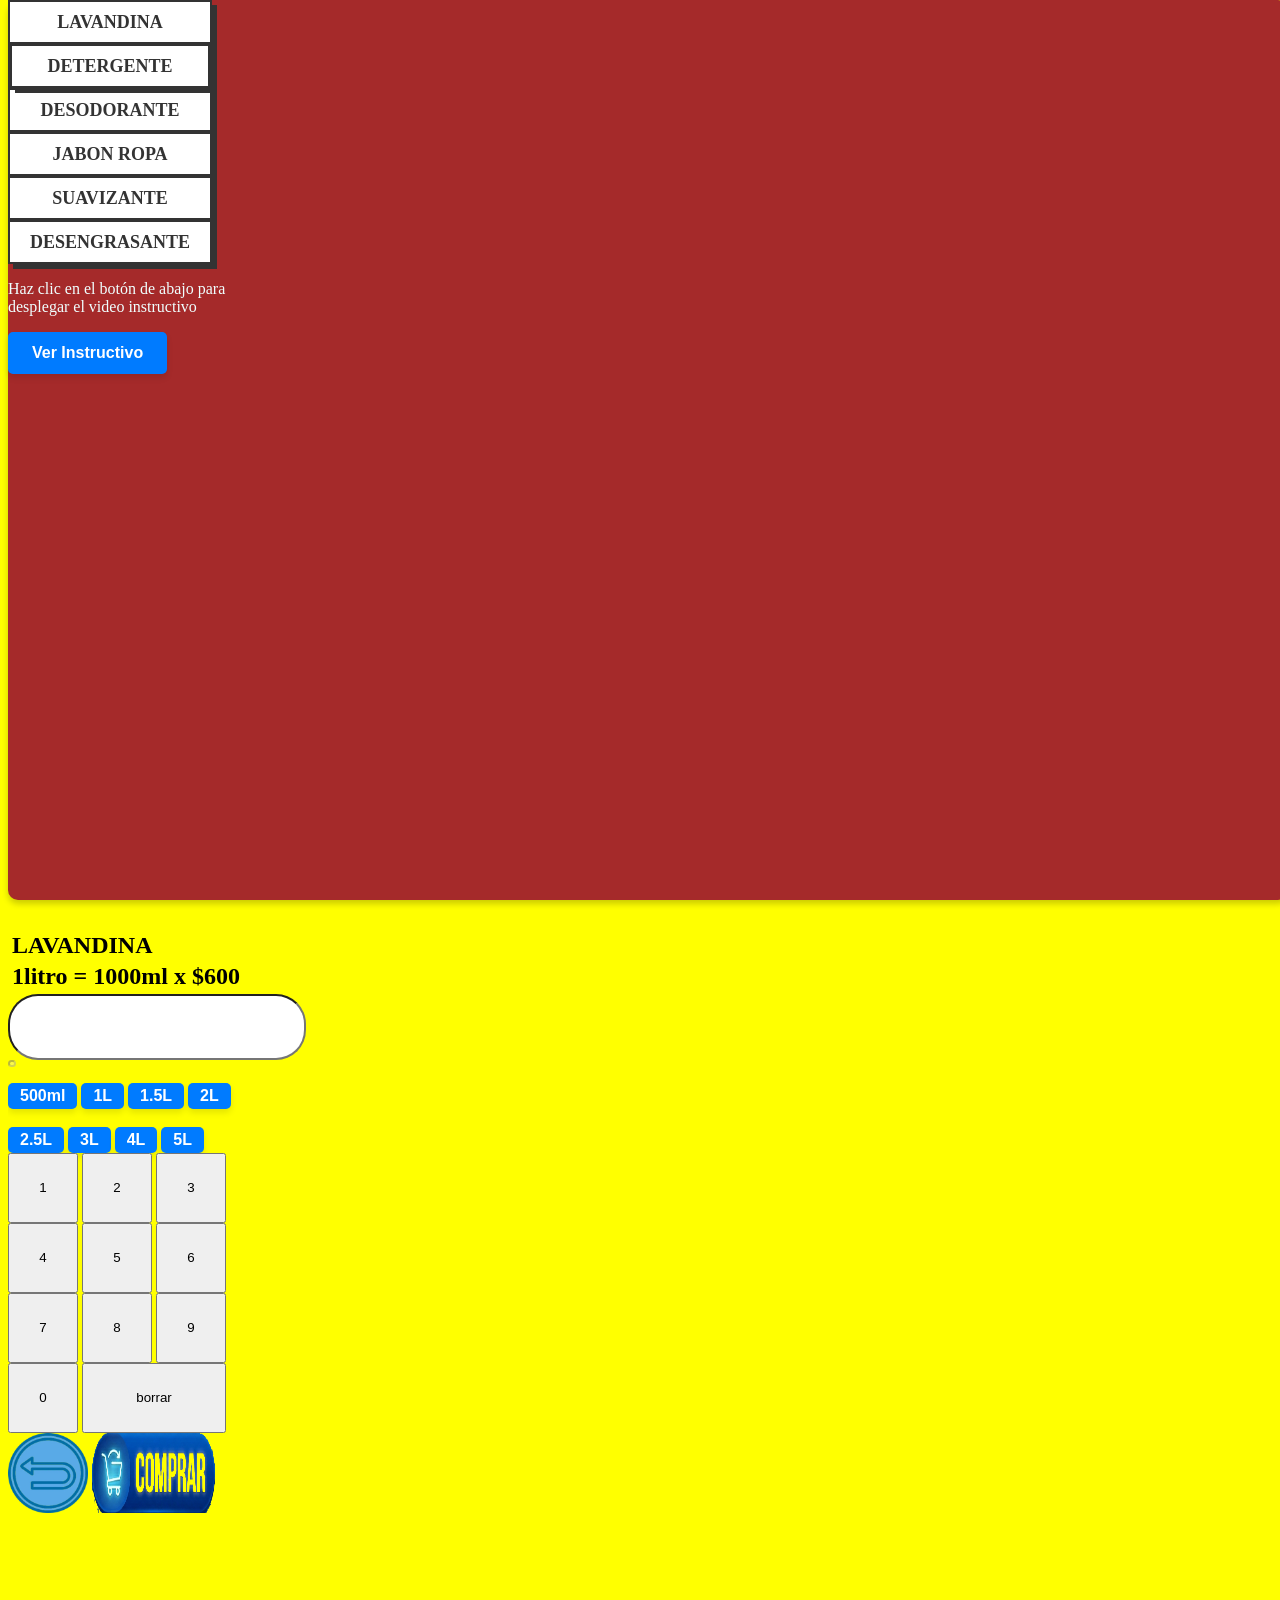
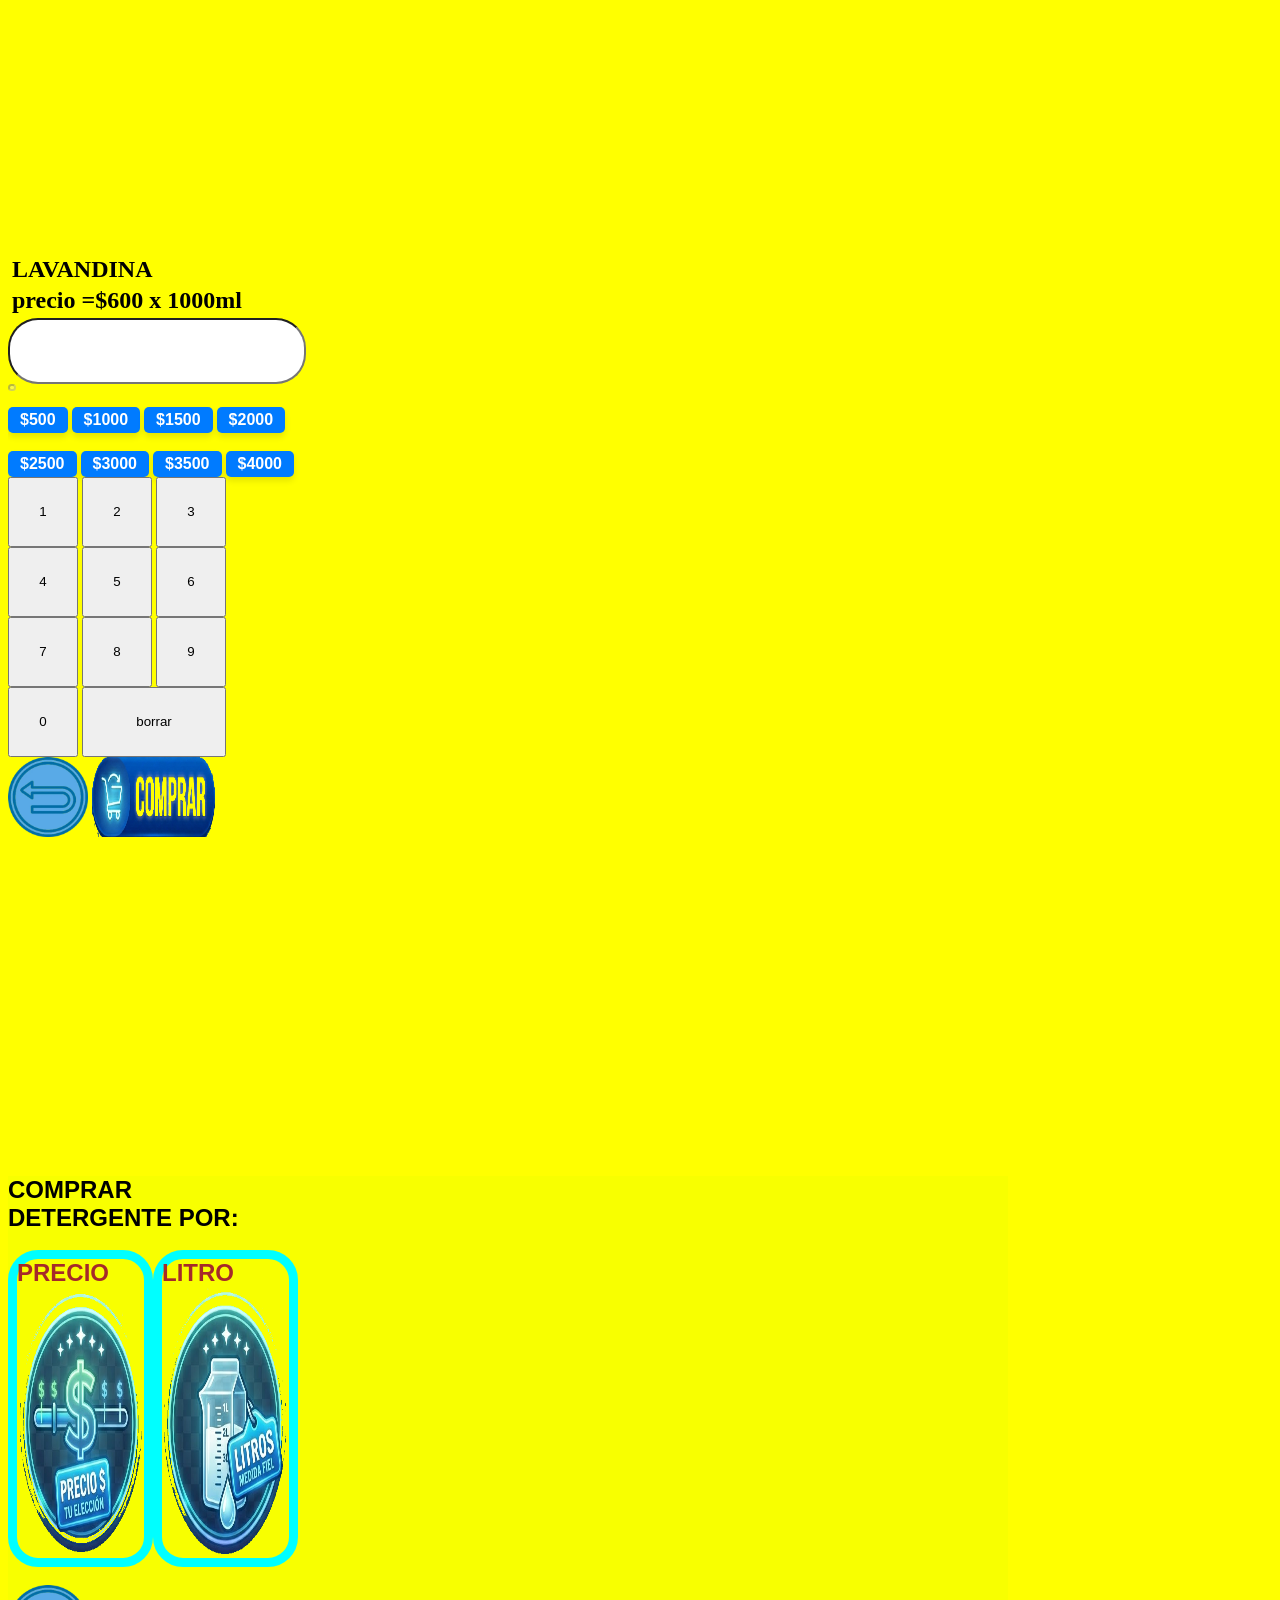
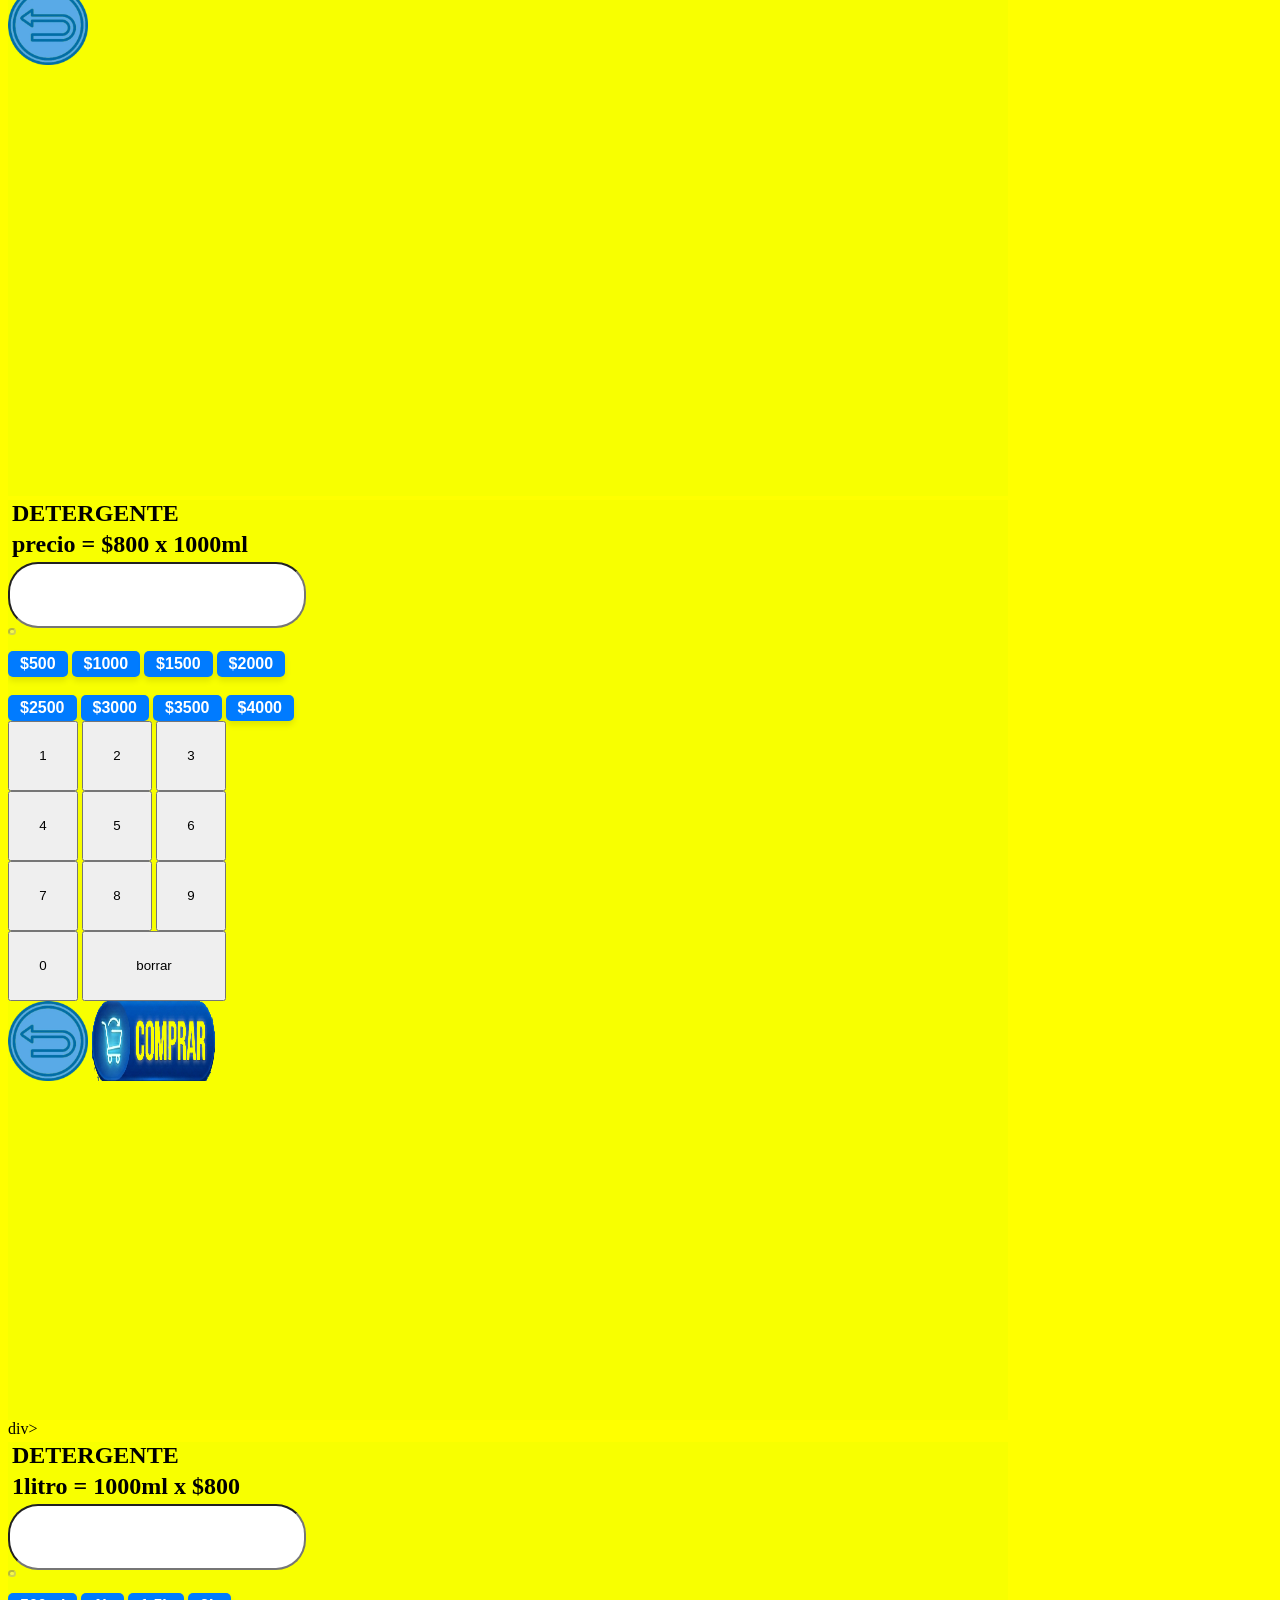
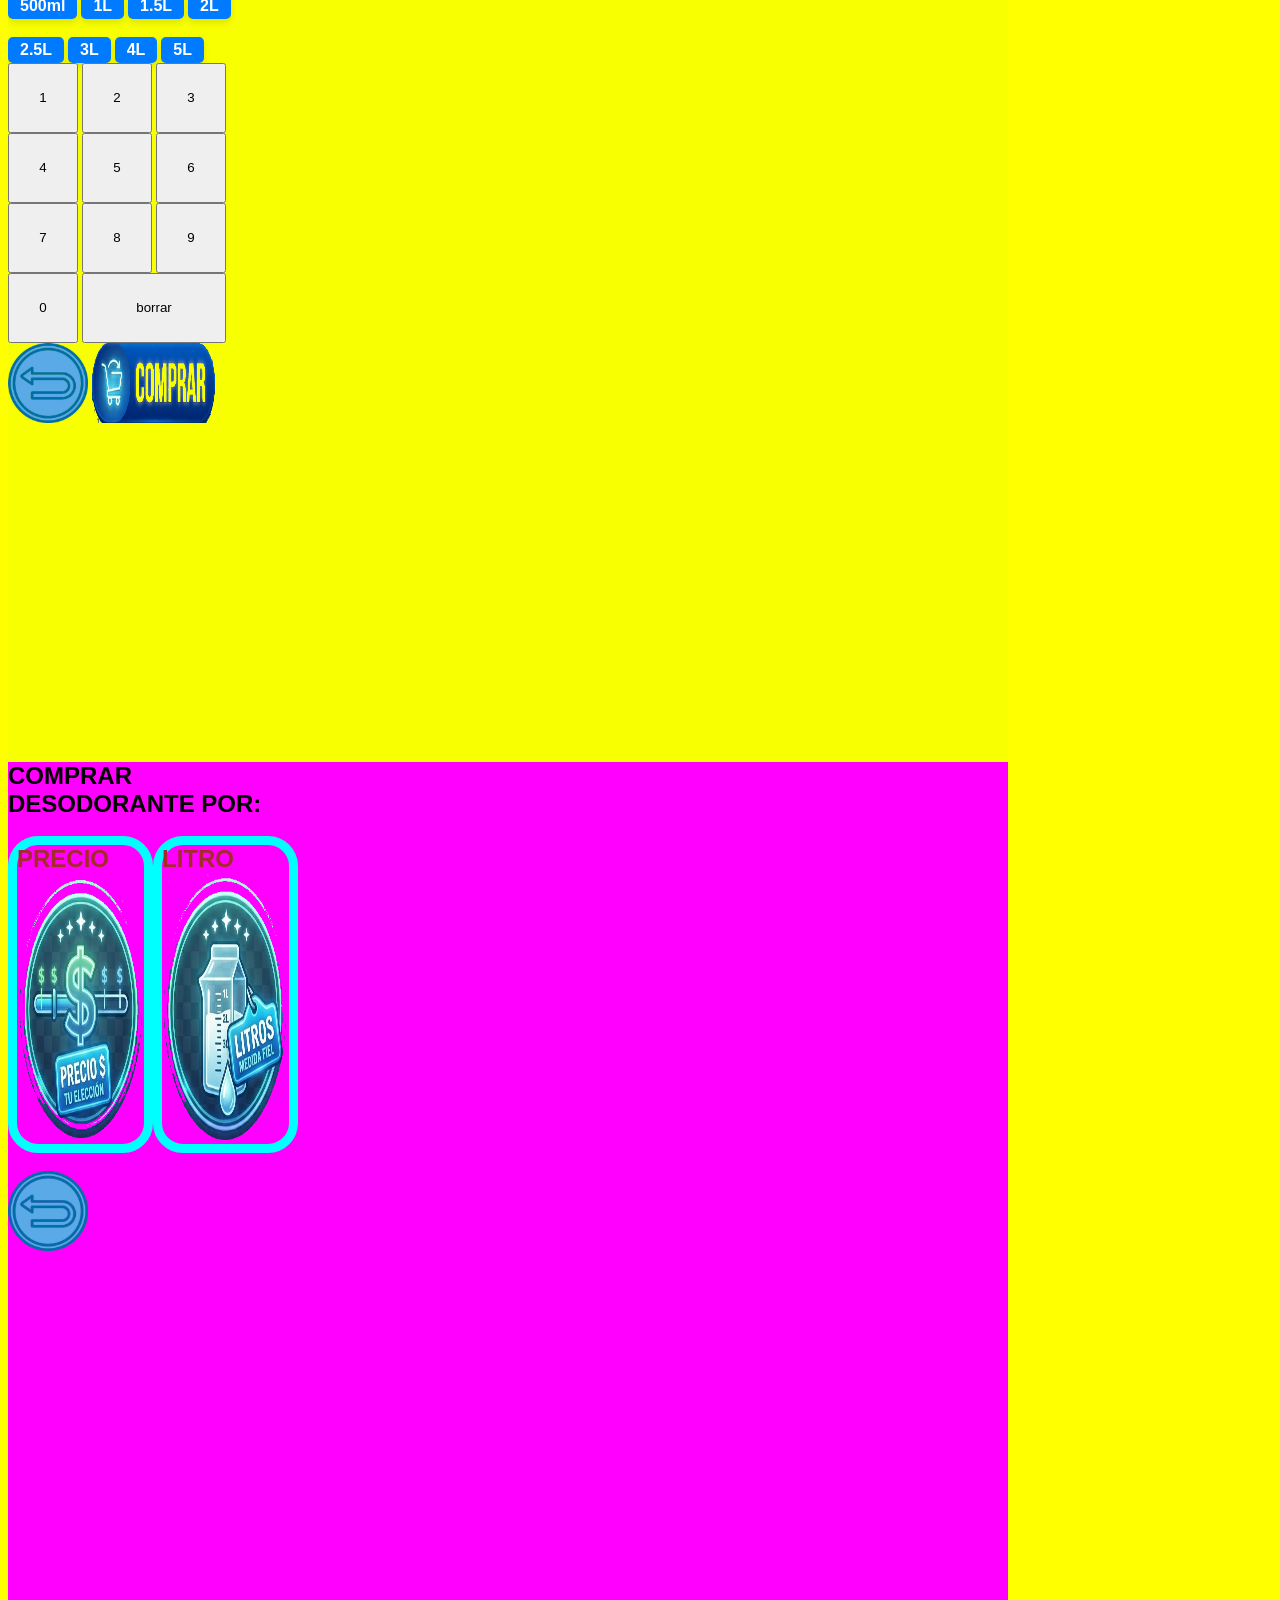
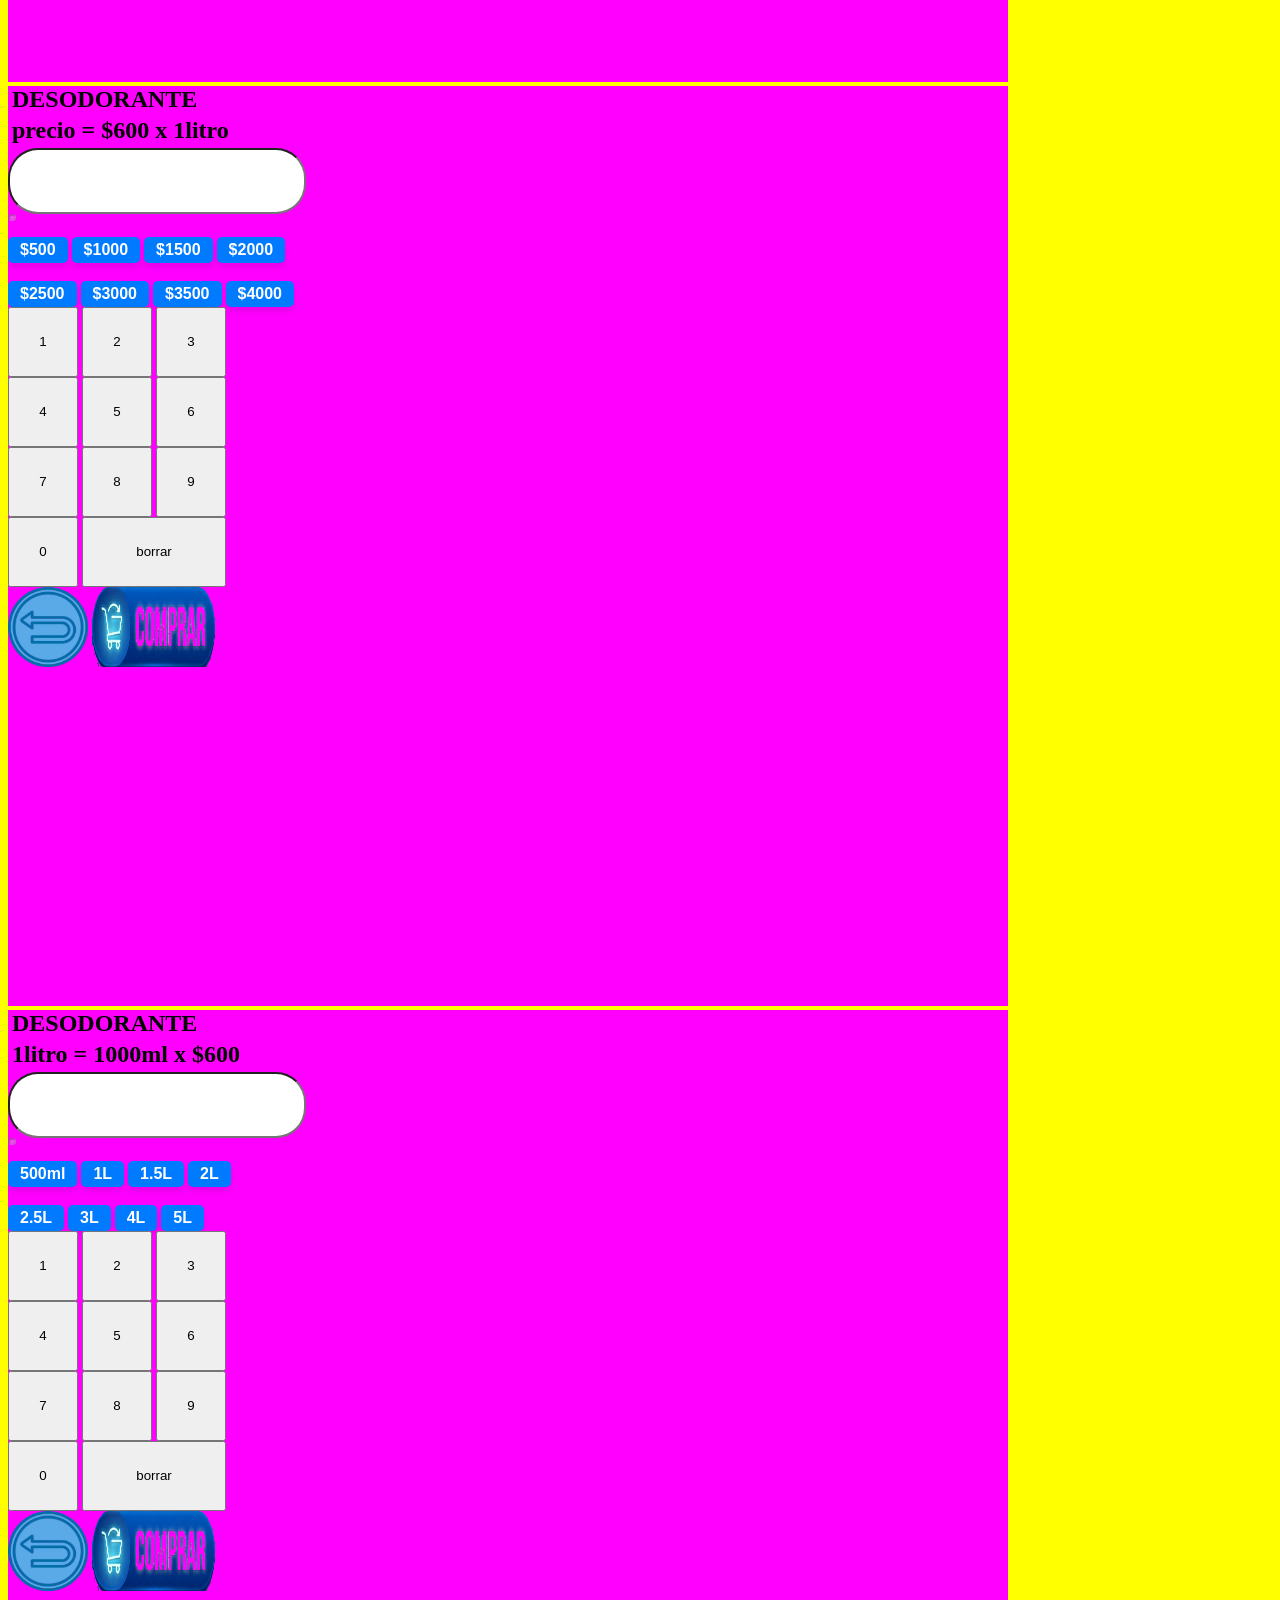
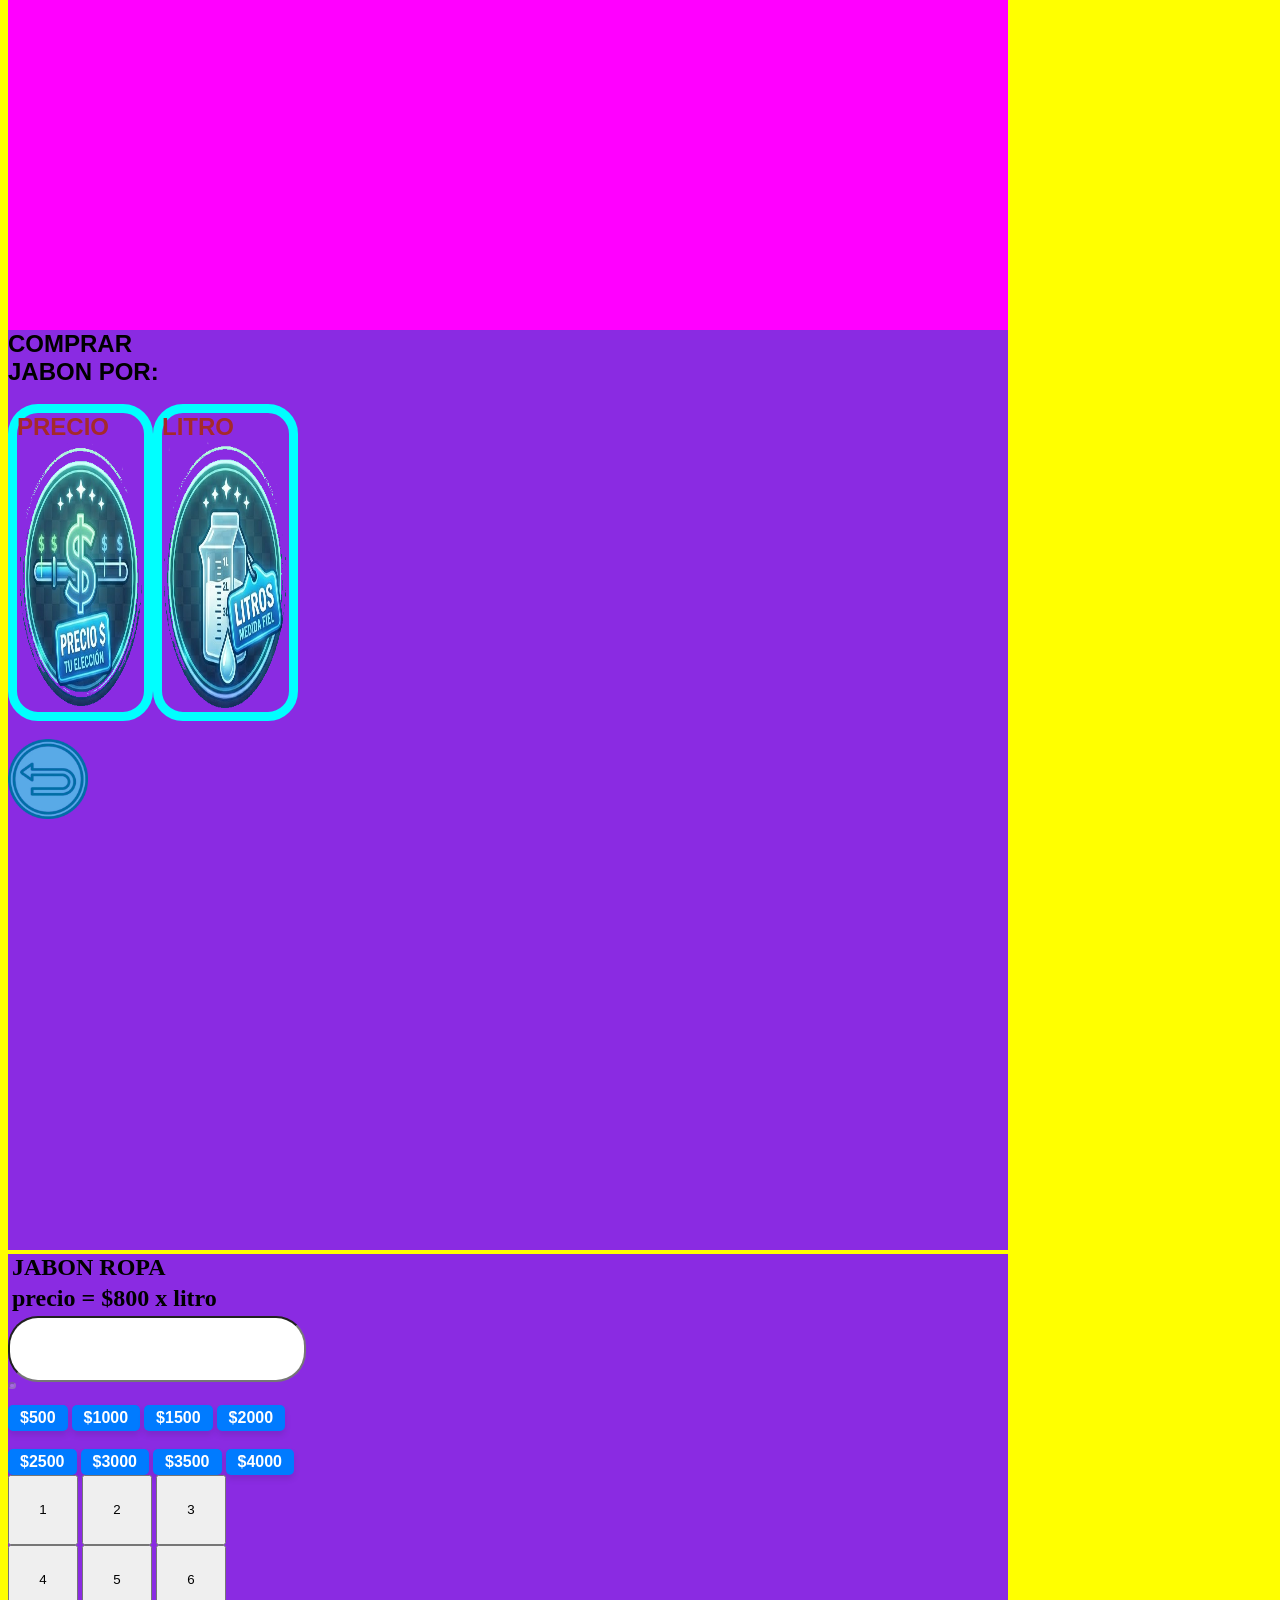
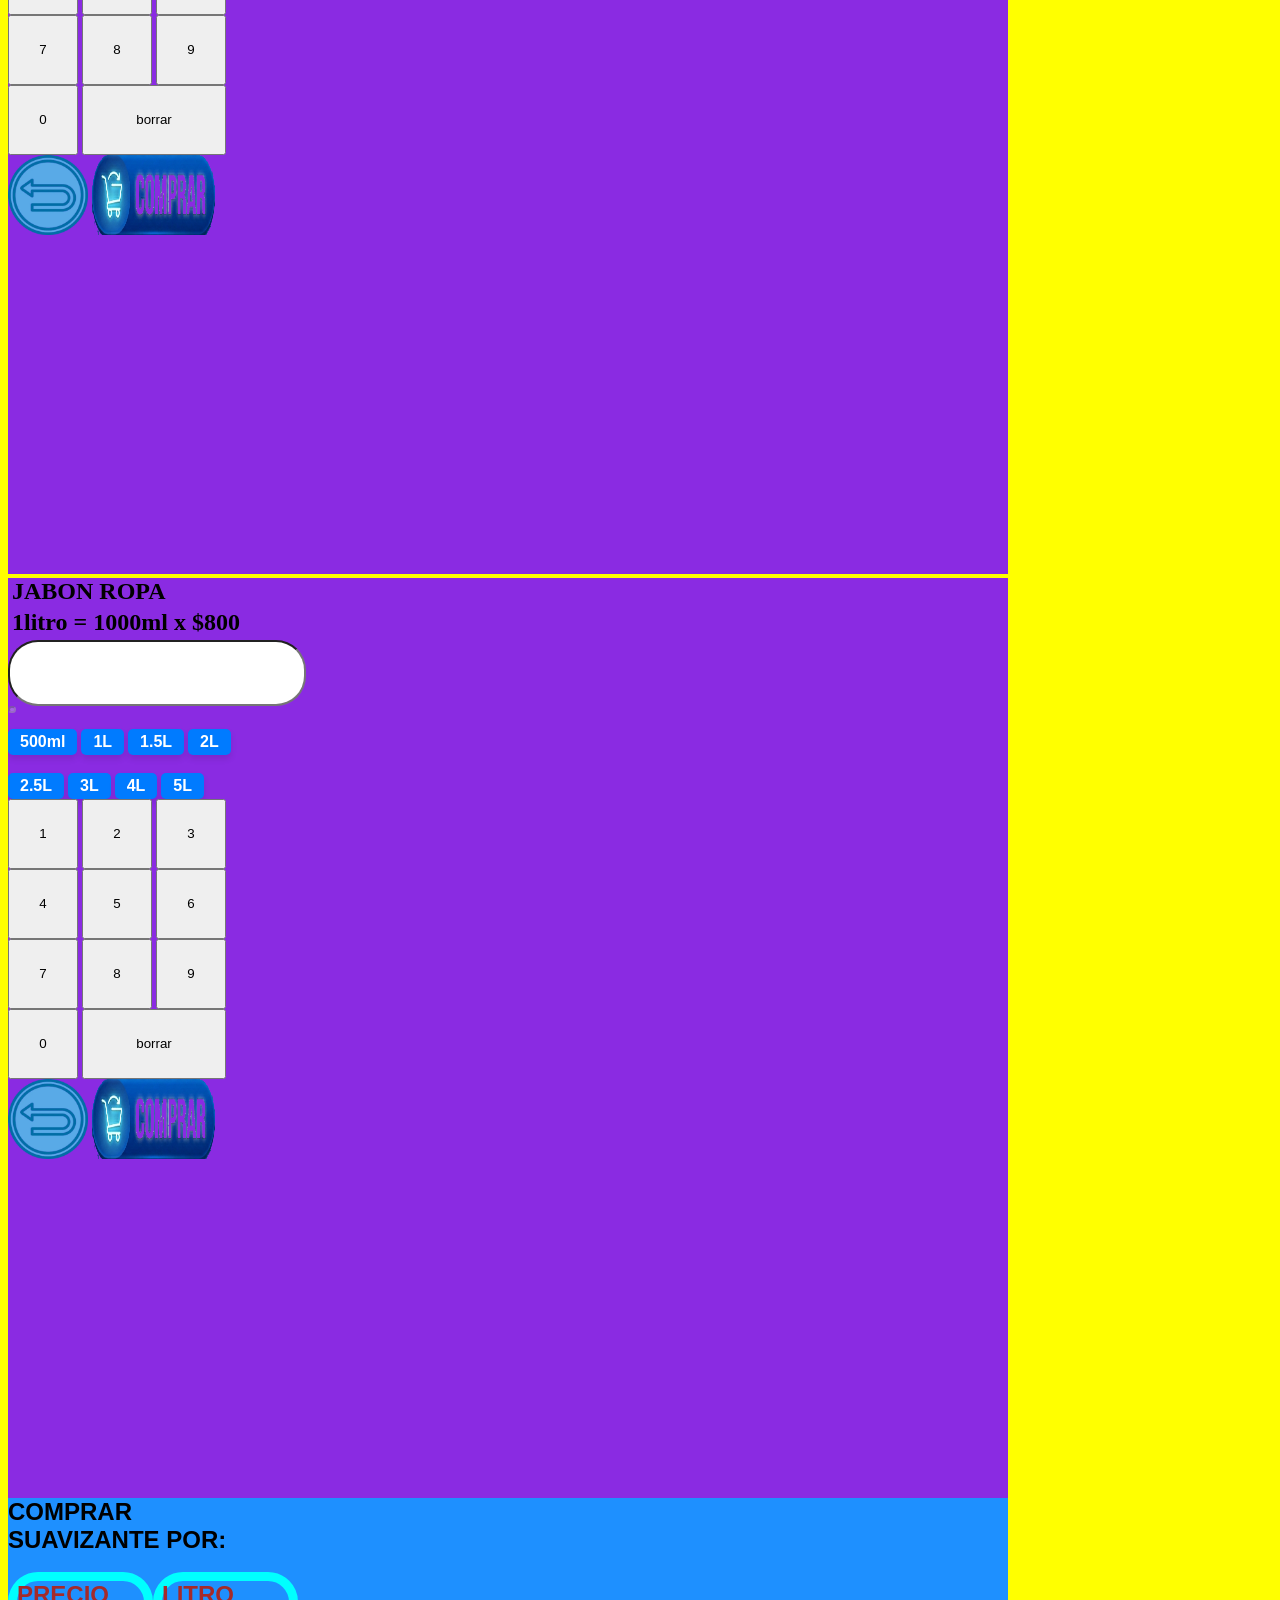
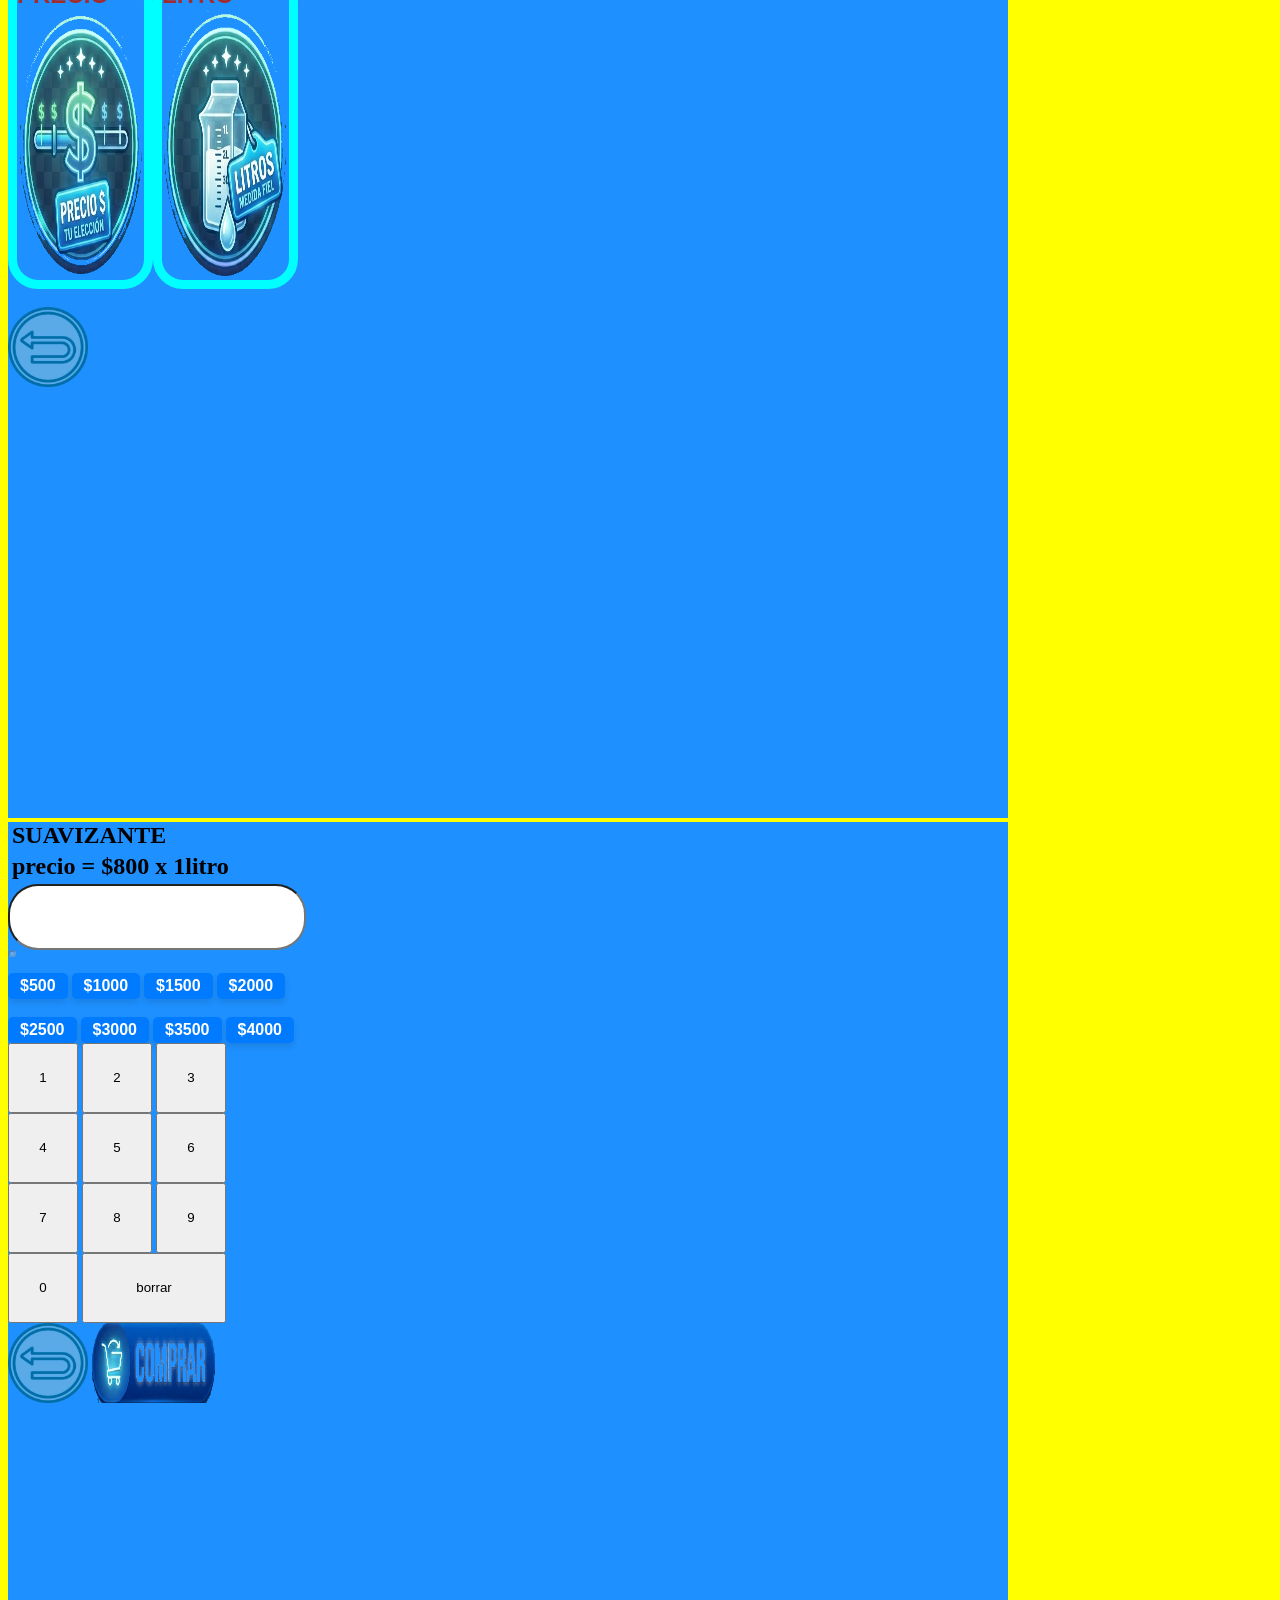
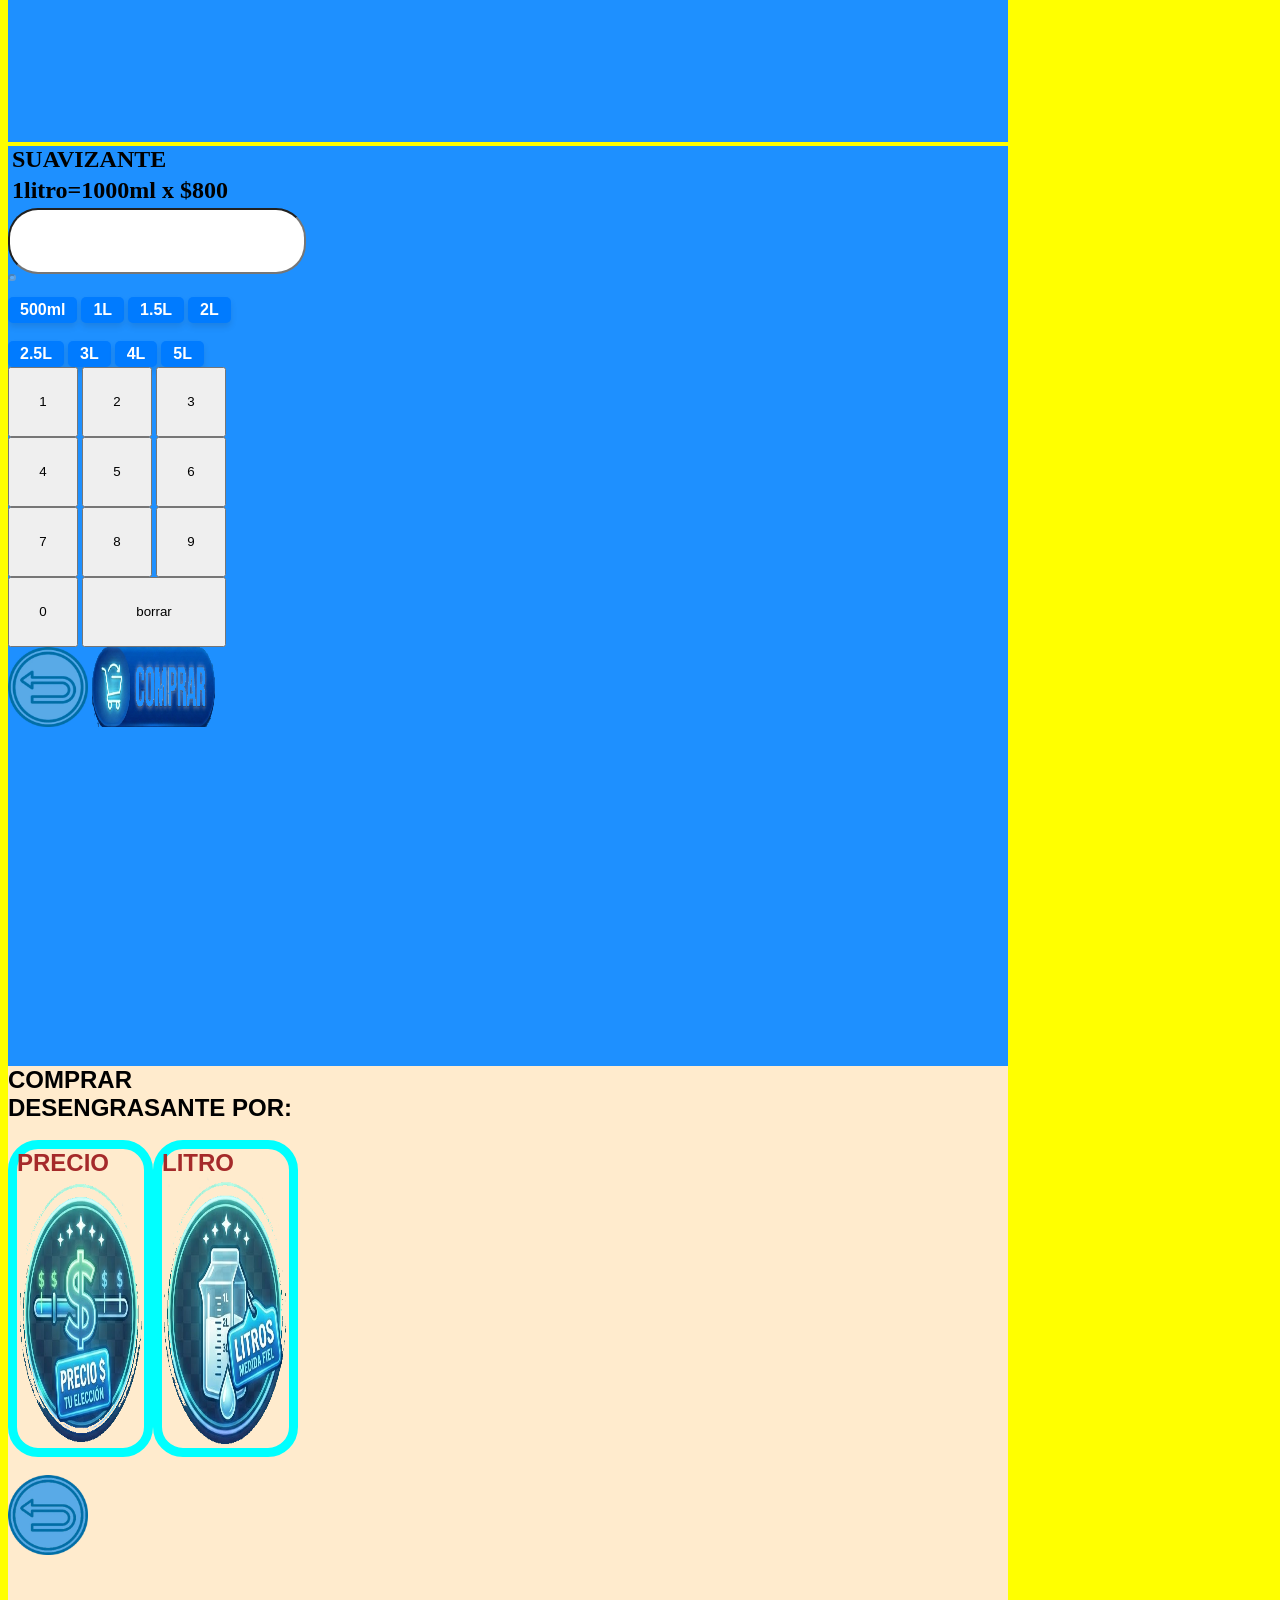
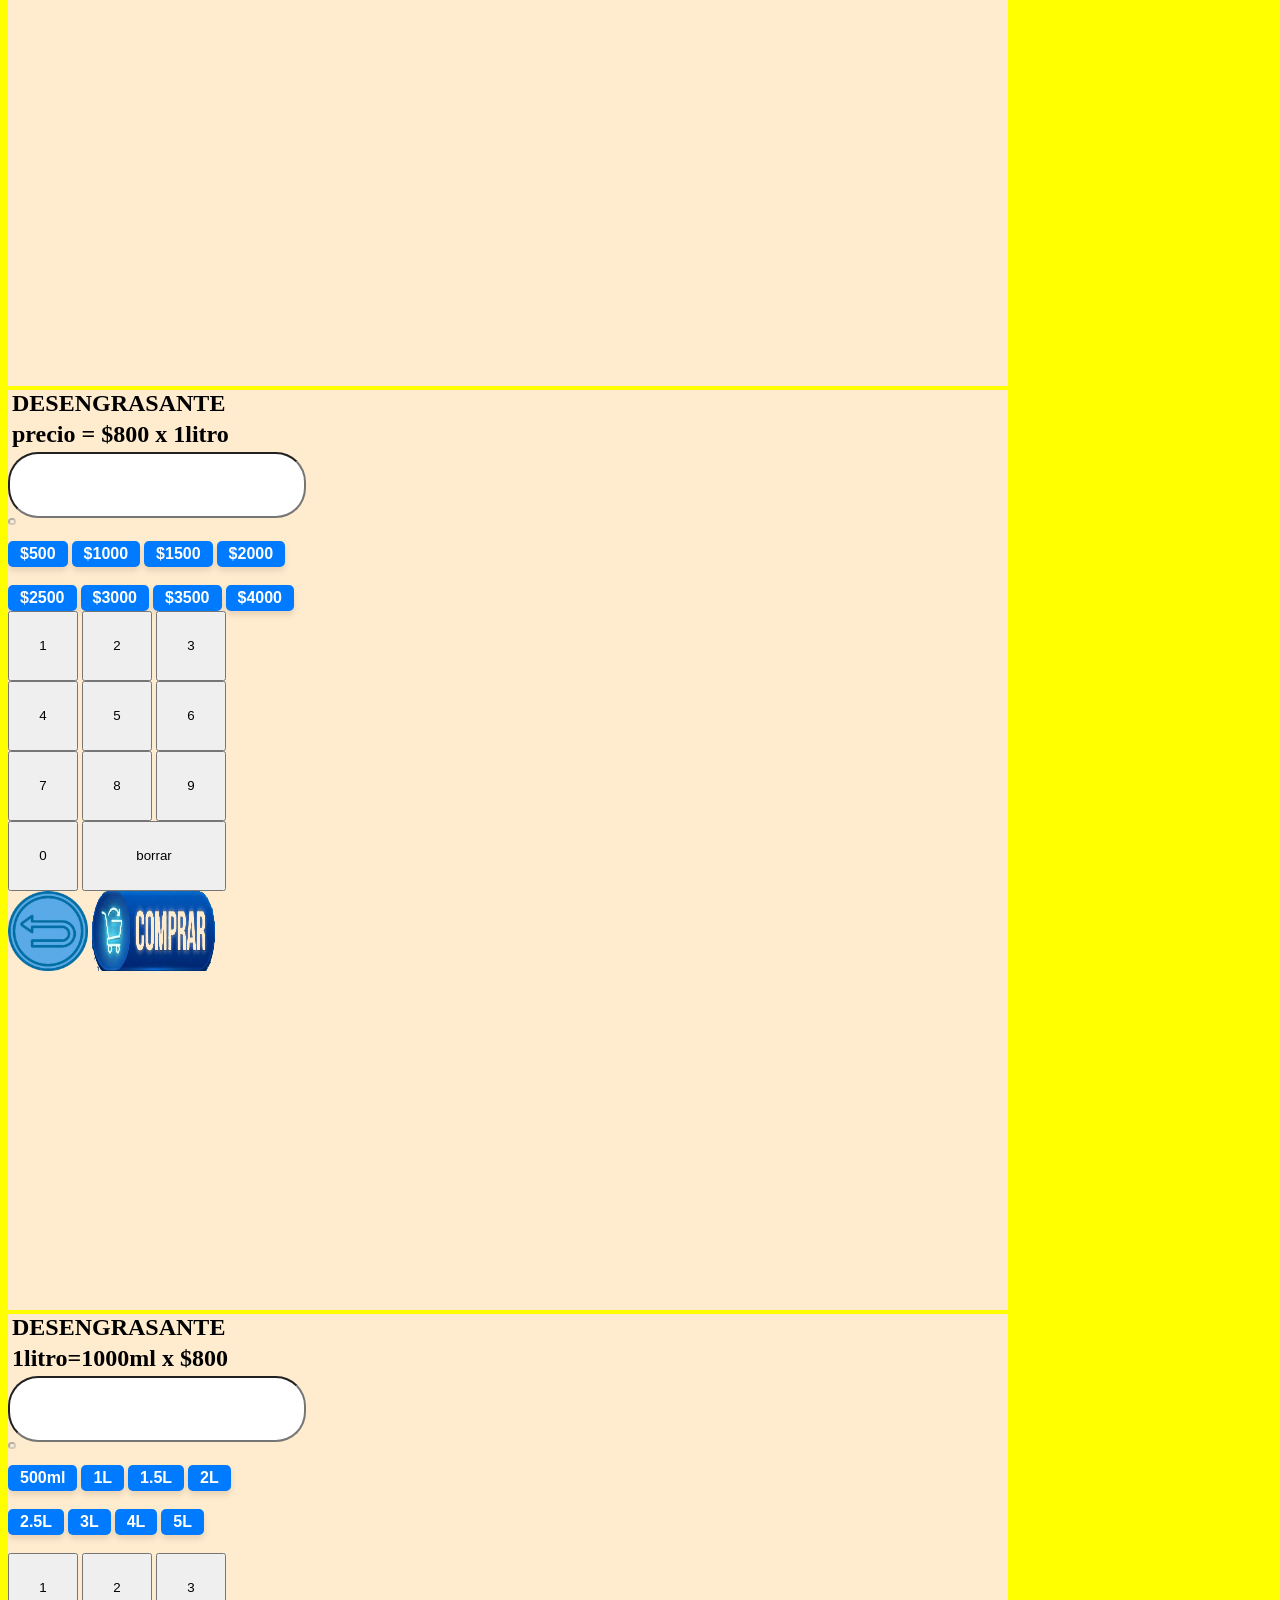
<file: index.html>
<!DOCTYPE html>
<html lang="en">
<head>
    <meta charset="UTF-8">
    <meta name="viewport" content="width=device-width, initial-scale=1.0">
    <link rel="stylesheet" href="style.css">
    <title>Document</title>
    <meta name="apple-mobile-web-app-capable" content="yes">
    <meta name="apple-mobile-web-app-status-bar-style" content="black-translucent">
</head>
<body>
 <div id="contenedor" class="contenedor"> 
<div id="productos" class="productos">
    
    <section >
     <div id="lavandina" class="lavandina">
        <H1>COMPRAR</H1>
        <H1>LAVANDINA POR:</H1>
        <br>
        <div class="contiene1">
            <br>
            <a href="#lavandina2"><div class="botpl">
           <h1>PRECIO</h1>     
          <img src="precio1.png" class="ima1">
          </div></a>
          <div><br></div>
          
          <a href="#lavandina1"><div class="botpl">
            <h1>LITRO</h1>
          <img src="litro1.png" class="ima1"> 
          </div></a> 
        </div>
        <br>
        <div class="" >
           <img src="retroseder.png" width="80px" onclick="mostrarFlotante()">
        </div>
    </div>
    
    
    <div id="lavandina1" class="lavandina">
    <!--litros lavandina-->
        <div class="titul">
        <h2>LAVANDINA</h2>
        </div>

    
    
        <div class="litros2">
        <h2>1litro = 1000ml x $600</h2>
        <input type="number" id="litrolav1" class="input2" placeholder=""> 
        </div>

        <div class="precio2">
    <!--    <h2>precio</h2>-->
        <input type="number" style="width:0px; height:1px;" id="preciolav1" disabled="off" class="input2" placeholder=""> 
        </div>
        
   
        <div >
        <button class="btnAbrir1" onclick="lav500ml()">500ml</button>
        <button class="btnAbrir1" onclick="lav1000ml()">1L</button>
        <button class="btnAbrir1" onclick="lav1500ml()">1.5L</button>
        <button class="btnAbrir1" onclick="lav2000ml()">2L</button>
        </div>
        <br>
        <div>
        <button class="btnAbrir1" onclick="lav2500ml()">2.5L</button>
        <button class="btnAbrir1" onclick="lav3000ml()">3L</button>
        <button class="btnAbrir1" onclick="lav4000ml()">4L</button>
        <button class="btnAbrir1" onclick="lav5000ml()">5L</button>
        </div>
        <div>
        <button onclick="lav1ml()" class="num">1</button>
        <button onclick="lav2ml()" class="num">2</button>
        <button onclick="lav3ml()" class="num">3</button>
        </div>
        <div>
        <button onclick="lav4ml()" class="num">4</button>
        <button onclick="lav5ml()" class="num">5</button>
        <button onclick="lav6ml()" class="num">6</button>
        </div>
        <div>
        <button onclick="lav7ml()" class="num">7</button>
        <button onclick="lav8ml()"class="num">8</button>
        <button onclick="lav9ml()"class="num">9</button>
        </div>
        <diV>
        <button onclick="lav0ml()"class="num">0</button>
        <button onclick="lavdelml()"style="width:144px; height:70px">borrar</button>
    
        </diV>
        <div class="" >
        <a href="#lavandina">
            <img src="retroseder.png" width="80px" onclick="ocultarbox()">
        </a>
         <a><img src="compra.png" width="123px" height="80px" onclick="fun12(); mostrarbox(); renderizarActores(); agregarActor();"></a>
        </div>
    </div>

    <div id="lavandina2" class="lavandina" >
        <!--precio lavandina-->
        <div class="titul">
        <h2>LAVANDINA</h2>
        </div>
        <div class="contiene">
    
        <div class="precio">
        <h2>precio =$600 x 1000ml</h2>
        <input type="number" id="preciolav" class="input2" placeholder=""> 
        </div>

    
        <div class="litros">
        <!--<h2>litros</h2>-->
        <input style="width:0px; height:1px;" type="number" id="litrolav" disabled="off" class="input2" placeholde=""> 
        </div>
    
   
        <!--<div class="total">
        <button  id="btn-mostrar" type="submit">TOTAL</button>
        </div>-->
        <div>
        <button class="btnAbrir1" onclick="lav500()">$500</button>
        <button class="btnAbrir1" onclick="lav1000()">$1000</button>
        <button class="btnAbrir1" onclick="lav1500()">$1500</button>
         <button class="btnAbrir1" onclick="lav2000()">$2000</button>
        </div>
        <br>
        <div>
       
        <button class="btnAbrir1" onclick="lav2500()">$2500</button>
         <button class="btnAbrir1" onclick="lav3000()">$3000</button>
        <button class="btnAbrir1" onclick="lav3500()">$3500</button>
         <button class="btnAbrir1" onclick="lav4000()">$4000</button>
        
    </div>
        <div>
        <button onclick="lav1()" class="num">1</button>
        <button onclick="lav2()" class="num">2</button>
        <button onclick="lav3()" class="num">3</button>
        </div>
        <div>
        <button onclick="lav4()" class="num">4</button>
        <button onclick="lav5()" class="num">5</button>
        <button onclick="lav6()" class="num">6</button>
        </div>
        <div>
        <button onclick="lav7()" class="num">7</button>
        <button onclick="lav8()"class="num">8</button>
        <button onclick="lav9()"class="num">9</button>
        </div>
        <diV>
        <button onclick="lav0()" class="num">0</button>
        <button onclick="lavdel() "style="width:144px; height:70px">borrar</button>
    
        </diV>




        <div class="" >
        <a href="#lavandina">
            <img src="retroseder.png" width="80px" onclick="ocultarbox()">
        </a>
         <a><img src="compra.png" id="btn" width="123px" height="80px" onclick="fun1(); mostrarbox(); agregarActor();"></a>
        </div>
    </div>  
    </section>

    <!--detergente-->
    <section>
        <div id="detergente" class="detergente">
        <H1>COMPRAR</H1>
        <H1>DETERGENTE POR:</H1>
        <br>
        <div class="contiene1">
            <br>
            <a href="#detergente1"><div class="botpl">
           <h1>PRECIO</h1>     
          <img src="precio1.png" class="ima1">
        </div></a>
        
          
          <a href="#detergente2"><div class="botpl">
            <h1>LITRO</h1>
          <img src="litro1.png" class="ima1"> 
          </div></a>
        </div>
        <br>
        <div class="" >
           <img src="retroseder.png" width="80px" onclick="mostrarFlotante()">

        </div>
    </div>

    <div id="detergente1" class="detergente">
        <div class="titul">
        <h2>DETERGENTE</h2>
        </div>

        <div class="contiene">
    
        <div class="precio">
        <h2>precio = $800 x 1000ml</h2>
        <input type="number" id="preciodet" class="input2" placeholder=""> 
        </div>
        <div class="litros">
      <!--  <h2>litros</h2>-->
        <input type="number" style="width:0px; height:1px;" id="litrodet" disabled="off" class="input2" placeholder="1000ml = 1 litro"> 
        </div>

        </div>
        <div >
        <button class="btnAbrir1" onclick="det500()">$500</button>
        <button class="btnAbrir1" onclick="det1000()">$1000</button>
        <button class="btnAbrir1" onclick="det1500()">$1500</button>
        <button class="btnAbrir1" onclick="det2000()">$2000</button>
        </div>
        <br>
        <div>
        <button class="btnAbrir1" onclick="det2500()">$2500</button>
        <button class="btnAbrir1" onclick="det3000()">$3000</button>
        <button class="btnAbrir1" onclick="det3500()">$3500</button>
        <button class="btnAbrir1" onclick="det4000()">$4000</button>
       
        </div>
        <div>
        <button onclick="det1()" class="num">1</button>
        <button onclick="det2()" class="num">2</button>
        <button onclick="det3()" class="num">3</button>
        </div>
        <div>
        <button onclick="det4()" class="num">4</button>
        <button onclick="det5()" class="num">5</button>
        <button onclick="det6()" class="num">6</button>
        </div>
        <div>
        <button onclick="det7()" class="num">7</button>
        <button onclick="det8()"class="num">8</button>
        <button onclick="det9()"class="num">9</button>
        </div>
        <diV>
        <button onclick="det0()"class="num">0</button>
        <button onclick="detdel()"style="width:144px; height:70px">borrar</button>
        </div>
        <div class="" >
        <a href="#detergente">
            <img src="retroseder.png" width="80px" onclick="ocultarbox()">
        </a>
         <a><img src="compra.png" width="123px" height="80px" onclick="fun2(); mostrarbox(); renderizarActores(); agregarActor();"></a>
        </div>
    </section>div>

    
    
    <div id="detergente2" class="detergente">
        
        <div class="titul">
        <h2>DETERGENTE</h2>
        </div>

        <div class="contiene">    
        <div class="litros2">
        <h2>1litro = 1000ml x $800</h2>
        <input type="number" id="litrodet1" class="input2" placeholder=""> 
        </div>

        <div class="precio2">
       <!-- <h2>precio</h2>-->
        <input type="number" style="width:0px; height:1px;"  id="preciodet1" disabled="off" class="input2" placeholder=""> 
        </div>
        </div>
        <!--<div class="total">
        <button onclick="fun21()" id="btn-mostrar" type="submit">TOTAL2</button>
        </div>-->
        <div id="contiene">
        <button onclick="det500ml()" class="btnAbrir1">500ml</button>
        <button onclick="det1000ml()" class="btnAbrir1">1L</button>
        <button onclick="det1500ml()" class="btnAbrir1">1.5L</button>
        <button onclick="det2000ml()" class="btnAbrir1">2L</button>
        </div>
        <br>
        <div>
        <button onclick="det2500ml()" class="btnAbrir1">2.5L</button>
        <button onclick="det3000ml()" class="btnAbrir1">3L</button>
        <button onclick="det4000ml()" class="btnAbrir1">4L</button>
        <button onclick="det5000ml()" class="btnAbrir1">5L</button>
        </div>
        <div>
        <button onclick="det1ml()" class="num">1</button>
        <button onclick="det2ml()" class="num">2</button>
        <button onclick="det3ml()" class="num">3</button>
        </div>
        <div>
        <button onclick="det4ml()" class="num">4</button>
        <button onclick="det5ml()" class="num">5</button>
        <button onclick="det6ml()" class="num">6</button>
        </div>
        <div>
        <button onclick="det7ml()" class="num">7</button>
        <button onclick="det8ml()"class="num">8</button>
        <button onclick="det9ml()"class="num">9</button>
        </div>
        <diV>
        <button onclick="det0ml()"class="num">0</button>
        <button onclick="detdelml()"style="width:144px; height:70px">borrar</button>
    
        </diV>
        <div class="" >
        <a href="#detergente">
            <img src="retroseder.png" width="80px" onclick="ocultarbox()">
        </a>
         <a>
        <img src="compra.png" width="123px" height="80px" onclick="fun21(); mostrarbox(); renderizarActores(); agregarActor();">
        </a>
        </div>
    </div>    

    
  <!--desodorante-->
<section >
    <div id="desodorante" class="desodorante">
        <H1>COMPRAR</H1>
        <H1>DESODORANTE POR:</H1>
        <br>
        <div class="contiene1">
            <br>
            <a href="#desodorante1"><div class="botpl">
           <h1>PRECIO</h1>     
          <img src="precio1.png" class="ima1">
          </div></a>
          <div><br></div>
          
          <a href="#desodorante2"><div class="botpl">
            <h1>LITRO</h1>
          <img src="litro1.png" class="ima1"> 
          </div></a> 
        </div>
        <br>
        <div class="" >
            <img src="retroseder.png" width="80px" onclick="mostrarFlotante()">


        </div>
    </div>

    <div id="desodorante1" class="desodorante">
        <div class="titul">
        <h2>DESODORANTE</h2>
        </div>

        <div class="contiene">
    
        <div class="precio">
        <h2>precio = $600 x 1litro</h2>
        <input type="number" id="preciodes" class="input2" placeholder=""> 
        </div>
        <div class="litros">
        <input type="number" id="litrodes" style="width: 0px; height: 1px;" disabled="off" class="input2" placeholder=""> 
        </div>

        </div>
   
    
        <div >
        <button class="btnAbrir1" onclick="des500()">$500</button>
        <button class="btnAbrir1" onclick="des1000()">$1000</button>
        <button class="btnAbrir1" onclick="des1500()">$1500</button>
        <button class="btnAbrir1" onclick="des2000()">$2000</button>
        </div>
        <br>
        <div>
        <button class="btnAbrir1" onclick="des2500()">$2500</button>
        <button class="btnAbrir1" onclick="des3000()">$3000</button>
        <button class="btnAbrir1" onclick="des3500()">$3500</button>
        <button class="btnAbrir1" onclick="des4000()">$4000</button>
        </div>
        <div>
        <button onclick="des1()" class="num">1</button>
        <button onclick="des2()" class="num">2</button>
        <button onclick="des3()" class="num">3</button>
        </div>
        <div>
        <button onclick="des4()" class="num">4</button>
        <button onclick="des5()" class="num">5</button>
        <button onclick="des6()" class="num">6</button>
        </div>
        <div>
        <button onclick="des7()" class="num">7</button>
        <button onclick="des8()"class="num">8</button>
        <button onclick="des9()"class="num">9</button>
        </div>
        <diV>
        <button onclick="des0()"class="num">0</button>
        <button onclick="desdel()"style="width:144px; height:70px"> borrar</button>
        </diV> 
        <div class="" >
        <a href="#desodorante">
            <img src="retroseder.png" width="80px" onclick="ocultarbox()">
        </a>
         <a><img src="compra.png" width="123px" height="80px" onclick="fun3(); mostrarbox(); renderizarActores(); agregarActor();"></a>
        </div>

    </diV>


    <div id="desodorante2" class="desodorante">

        <div class="contiene">
            <div class="titul">
        <h2>DESODORANTE</h2>
        </div>
        <div class="litros">
        <h2>1litro = 1000ml x $600</h2>
        <input type="number" id="litrodes1"  class="input2" placeholder=""> 
        </div>
        <div class="precio">
        <input type="number" style="width: 0px; height: 1px;" id="preciodes1" class="input2" disabled="off" placeholder=""> 
        </div>

        </div>
   
        <div>
        <button class="btnAbrir1" onclick="des500ml()">500ml</button>
        <button class="btnAbrir1" onclick="des1000ml()">1L</button>
        <button class="btnAbrir1" onclick="des1500ml()">1.5L</button>
        <button class="btnAbrir1" onclick="des2000ml()">2L</button>
        </div>
        <br>
        <div>
        <button class="btnAbrir1" onclick="des2500ml()">2.5L</button>
        <button class="btnAbrir1" onclick="des3000ml()">3L</button>
        <button class="btnAbrir1" onclick="des4000ml()">4L</button>
        <button class="btnAbrir1" onclick="des5000ml()">5L</button>
        </div>

        <div>
        <button onclick="des1ml()" class="num">1</button>
        <button onclick="des2ml()" class="num">2</button>
        <button onclick="des3ml()" class="num">3</button>
        </div>
        <div>
        <button onclick="desml()" class="num">4</button>
        <button onclick="des5ml()" class="num">5</button>
        <button onclick="des6ml()" class="num">6</button>
        </div>
        <div>
        <button onclick="des7ml()" class="num">7</button>
        <button onclick="des8ml()"class="num">8</button>
        <button onclick="des9ml()"class="num">9</button>
        </div>
        <diV>
        <button onclick="des0ml()"class="num">0</button>
        <button onclick="desdelml()"style="width:144px; height:70px">borrar</button>
        </diV>
        <div class="" >
        <a href="#desodorante">
            <img src="retroseder.png" width="80px" onclick="ocultarbox()">
        </a>
         <a><img src="compra.png" width="123px" height="80px" onclick="fun31(); mostrarbox(); renderizarActores(); agregarActor();"></a>
        </div>


    </section>
    
    <!--jabon-->
    <section>
    <div id="jabon" class="jabon">
        <H1>COMPRAR</H1>
        <H1>JABON POR:</H1>
        <br>
        <div class="contiene1">
            <br>
            <a href="#jabon1"><div class="botpl">
           <h1>PRECIO</h1>     
          <img src="precio1.png" class="ima1">
          </div></a>
          <div><br></div>
          
          <a href="#jabon2"><div class="botpl">
            <h1>LITRO</h1>
          <img src="litro1.png" class="ima1"> 
          </div></a> 
        </div>
        <br>
        <div class="" >
            <img src="retroseder.png" width="80px" onclick="mostrarFlotante()">


        </div>
    </div>

    <div id="jabon1" class="jabon">
        <div class="titul">
        <h2>JABON ROPA</h2>
        </div>

        <div class="contiene">
    
        <div class="precio">
        <h2>precio = $800 x litro</h2>
        <input type="number" id="preciojab" class="input2" placeholder=""> 
        </div>

        <div class="litros">
        <input type="number" id="litrojab" style="width: 0px; height: 1px;" disabled="off" class="input2" placeholder=""> 
        </div>

        </div>

         <div >
        <button class="btnAbrir1" onclick="jab500()">$500</button>
        <button class="btnAbrir1" onclick="jab1000()">$1000</button>
        <button class="btnAbrir1" onclick="jab1500()">$1500</button>
        <button class="btnAbrir1" onclick="jab2000()">$2000</button>
        </div>
        <br>
        <div>
        <button class="btnAbrir1" onclick="jab2500()">$2500</button>
        <button class="btnAbrir1" onclick="jab3000()">$3000</button>
        <button class="btnAbrir1" onclick="jab3500()">$3500</button>
        <button class="btnAbrir1" onclick="jab4000()">$4000</button>    
        </div>

        <div>
        <button onclick="jab1()" class="num">1</button>
        <button onclick="jab2()" class="num">2</button>
        <button onclick="jab3()" class="num">3</button>
        </div>
        <div>
        <button onclick="jab4()" class="num">4</button>
        <button onclick="jab5()" class="num">5</button>
        <button onclick="jab6()" class="num">6</button>
        </div>
        <div>
        <button onclick="jab7()" class="num">7</button>
        <button onclick="jab8()"class="num">8</button>
        <button onclick="jab9()"class="num">9</button>
        </div>
        <diV>
        <button onclick="jab0()"class="num">0</button>
        <button onclick="jabdel()"style="width:144px; height:70px">borrar</button>
        </diV>
        <div class="" >
        <a href="#jabon">
            <img src="retroseder.png" width="80px" onclick="ocultarbox()">
        </a>
         <a><img src="compra.png" width="123px" height="80px" onclick="fun4(); mostrarbox(); renderizarActores(); agregarActor();"></a>
        </div>
    </div>

    <div id="jabon2" class="jabon">

        <div class="contiene">
            <div class="titul">
        <h2>JABON ROPA</h2>
        </div>
        <div class="litros">
        <h2>1litro = 1000ml x $800</h2>
        <input type="number" id="litrojab1"  class="input2" placeholder=""> 
        </div>
        <div class="precio">
        <input type="number" style="width: 0px; height: 1px;" id="preciojab1" class="input2" disabled="off" placeholder=""> 
        </div>

        </div>
        <div>
        <button class="btnAbrir1" onclick="jab500ml()">500ml</button>
        <button class="btnAbrir1" onclick="jab1000ml()">1L</button>
        <button class="btnAbrir1" onclick="jab1500ml()">1.5L</button>
        <button class="btnAbrir1" onclick="jab2000ml()">2L</button>
        </div>
        <br>
        <div>
        <button class="btnAbrir1" onclick="jab2500ml()">2.5L</button>
        <button class="btnAbrir1" onclick="jab3000ml()">3L</button>
        <button class="btnAbrir1" onclick="jab4000ml()">4L</button>
        <button class="btnAbrir1" onclick="jab5000ml()">5L</button>
        </div>
        <div>
        <button onclick="jab1ml()" class="num">1</button>
        <button onclick="jab2ml()" class="num">2</button>
        <button onclick="jab3ml()" class="num">3</button>
        </div>
        
        <div>
        <button onclick="jab4ml()" class="num">4</button>
        <button onclick="jab5ml()" class="num">5</button>
        <button onclick="jab6ml()" class="num">6</button>
        </div>
        <div>
        <button onclick="jab7ml()" class="num">7</button>
        <button onclick="jab8ml()"class="num">8</button>
        <button onclick="jab9ml()"class="num">9</button>
        </div>
        <diV>
        <button onclick="jab0ml()"class="num">0</button>
        <button onclick="jabdelml()"style="width:144px; height:70px">borrar</button>
        </diV>
         <div class="" >
        <a href="#jabon">
            <img src="retroseder.png" width="80px" onclick="ocultarbox()">
        </a>
         <a><img src="compra.png" width="123px" height="80px" onclick="fun41(); mostrarbox(); renderizarActores(); agregarActor(); "></a>
        </div>
    </div>
    </section>

    <!--suavizante-->
    <section >
    <div id="suavizante" class="suavizante">
        <H1>COMPRAR</H1>
        <H1>SUAVIZANTE POR:</H1>
        <br>
        <div class="contiene1">
            <br>
            <a href="#suavizante1"><div class="botpl">
            <h1>PRECIO</h1>     
            <img src="precio1.png" class="ima1">
            </div></a>
                  
            <a href="#suavizante2"><div class="botpl">
            <h1>LITRO</h1>
            <img src="litro1.png" class="ima1"> 
            </div></a> 
        </div>
        <br>
            <div class="" >
                <img src="retroseder.png" width="80px" onclick="mostrarFlotante()">

            </div>
    </div>

    <div id="suavizante1" class="suavizante">
        <div class="titul">
        <h2>SUAVIZANTE</h2>
        </div>

        <div class="contiene">
    
        <div class="precio">
        <h2>precio = $800 x 1litro</h2>
        <input type="number"  id="preciosua" class="input2" > 
        </div>

        <div class="litros">        
        <input type="number" style="width: 0px; height: 1px;" id="litrosua" disabled="off" class="input2"> 
        </div>
        </div>
   
        <div >
        <button class="btnAbrir1" onclick="sua500()">$500</button>
        <button class="btnAbrir1" onclick="sua1000()">$1000</button>
        <button class="btnAbrir1" onclick="sua1500()">$1500</button>
        <button class="btnAbrir1" onclick="sua2000()">$2000</button>
        </div>
        <br>
        <div>
        <button class="btnAbrir1" onclick="sua2500()">$2500</button>
         <button class="btnAbrir1" onclick="sua3000()">$3000</button>
        <button class="btnAbrir1" onclick="sua3500()">$3500</button>
        <button class="btnAbrir1" onclick="sua4000()">$4000</button>
        </div>
        <div>
        <button onclick="sua1()" class="num">1</button>
        <button onclick="sua2()" class="num">2</button>
        <button onclick="sua3()" class="num">3</button>
        </div>
        <div>
        <button onclick="sua4()" class="num">4</button>
        <button onclick="sua5()" class="num">5</button>
        <button onclick="sua6()" class="num">6</button>
        </div>
        <div>
        <button onclick="sua7()" class="num">7</button>
        <button onclick="sua8()"class="num">8</button>
        <button onclick="sua9()"class="num">9</button>
        </div>
        <diV>
        <button onclick="sua0()"class="num">0</button>
        <button onclick="suadel()"style="width:144px; height:70px">borrar</button>
        </diV>
        
        <div class="" >
        <a href="#suavizante">
            <img src="retroseder.png" width="80px" onclick="ocultarbox()">
        </a>
         <a><img src="compra.png" width="123px" height="80px" onclick="fun5(); mostrarbox(); renderizarActores(); agregarActor();"></a>
        </div>
    </div>

    <div id="suavizante2" class="suavizante">
        <div class="contiene">
        <div class="titul">
        <h2>SUAVIZANTE</h2>
        </div>
        <div class="litros">
        <h2>1litro=1000ml x $800</h2>
        <input type="number" id="litrosua1"  class="input2" placeholder=""> 
        </div>
        <div class="precio">
        <input type="number" id="preciosua1" style="width: 0px; height: 1px;" class="input2" disabled="off" placeholder=""> 
        </div>

    </div>
         <div id="contiene">
    <button class="btnAbrir1" onclick="sua500ml()">500ml</button>
    <button class="btnAbrir1" onclick="sua1000ml()">1L</button>
    <button class="btnAbrir1"onclick="sua1500ml()">1.5L</button>
    <button class="btnAbrir1" onclick="sua2000ml()">2L</button>
    </div>
    <br>
    <div>
    <button class="btnAbrir1" onclick="sua2500ml()">2.5L</button>
    <button class="btnAbrir1" onclick="sua3000ml()">3L</button>
    <button class="btnAbrir1" onclick="sua4000ml()">4L</button>
    <button class="btnAbrir1" onclick="sua5000ml()">5L</button>
  
    </div>
    <div>
    <button onclick="sua1ml()" class="num">1</button>
    <button onclick="sua2ml()" class="num">2</button>
    <button onclick="sua3ml()" class="num">3</button>
    </div>
    <div>
    <button onclick="sua4ml()" class="num">4</button>
    <button onclick="sua5ml()" class="num">5</button>
    <button onclick="sua6ml()" class="num">6</button>
    </div>
    <div>
        <button onclick="sua7ml()" class="num">7</button>
    <button onclick="sua8ml()"class="num">8</button>
    <button onclick="sua9ml()"class="num">9</button>
    </div>
    <diV>
        <button onclick="sua0ml()"class="num">0</button>
    <button onclick="suadelml()"style="width:144px; height:70px">borrar</button>
    </diV>
    
        <div class="" >
        <a href="#suavizante">
            <img src="retroseder.png" width="80px" onclick="ocultarbox()">
        </a>
         <a><img src="compra.png" width="123px" height="80px" onclick="fun51(); mostrarbox(); renderizarActores(); agregarActor();"></a>
        </div>

    </div>
</section>
    
    <!--desengrasante-->
<section >
    <div id="desengrasante" class="desengrasante">
          <H1>COMPRAR</H1>
          <H1>DESENGRASANTE POR:</H1>
          <br>
          <div class="contiene1">
            <br>
            <a href="#desengrasante1"><div class="botpl">
            <h1>PRECIO</h1>     
            <img src="precio1.png" class="ima1">
            </div></a>
                  
            <a href="#desengrasante2"><div class="botpl">
            <h1>LITRO</h1>
            <img src="litro1.png" class="ima1"> 
            </div></a> 
          </div>
            <br>
            <div class="" >
                <img src="retroseder.png" width="80px" onclick="mostrarFlotante()">

            </div>
    </div>

    <div id="desengrasante1" class="desengrasante">
        <div class="titul">
        <h2>DESENGRASANTE</h2>
        </div>

      <div class="contiene">
    
        <div class="precio">
        <h2>precio = $800 x 1litro</h2>
        <input type="number" id="preciodese" class="input2" placeholder=""> 
        </div>

        <div class="litros">
        <input type="number"  id="litrodese" style="width: 0px; height: 1px;" disabled="off" class="input2" placeholder=""> 
        </div>

      </div>

        <div >
        <button class="btnAbrir1" onclick="dese500()">$500</button>
        <button class="btnAbrir1" onclick="dese1000()">$1000</button>
        <button class="btnAbrir1" onclick="dese1500()">$1500</button>
        <button class="btnAbrir1" onclick="dese2000()">$2000</button>
        </div>
        <br>
        <div>
        <button class="btnAbrir1" onclick="dese2500()">$2500</button>
        <button class="btnAbrir1" onclick="dese3000()">$3000</button>
        <button class="btnAbrir1" onclick="dese3500()">$3500</button>
        <button class="btnAbrir1" onclick="dese4000()">$4000</button>
        </div>

        <div>
        <button onclick="dese1()" class="num">1</button>
        <button onclick="dese2()" class="num">2</button>
        <button onclick="dese3()" class="num">3</button>
        </div>
        <div>
        <button onclick="dese4()" class="num">4</button>
        <button onclick="dese5()" class="num">5</button>
        <button onclick="dese6()" class="num">6</button>
        </div>
        <div>
        <button onclick="dese7()" class="num">7</button>
        <button onclick="dese8()"class="num">8</button>
        <button onclick="dese9()"class="num">9</button>
        </div>
        <diV>
        <button onclick="dese0()"class="num">0</button>
        <button onclick="desedel()"style="width:144px; height:70px">borrar</button>
        </diV>

        <div class="" >
        <a href="#desengrasante">
            <img src="retroseder.png" width="80px" onclick="ocultarbox()">
        </a>
         <a><img src="compra.png" width="123px" height="80px" onclick="fun6(); mostrarbox(); renderizarActores(); agregarActor();"></a>
        </div>
    </div>

    <div id="desengrasante2" class="desengrasante">
        <div class="contiene">
        <div class="titul">
        <h2>DESENGRASANTE</h2>
        </div>
         <div class="litros">
            <h2>1litro=1000ml x $800</h2>
         <input type="number" id="litrodese1"  class="input2" placeholder=""> 
         </div>
    
         <div class="precio">
         <input type="number" style="width: 0px; height: 1px;" id="preciodese1" class="input2" disabled="off" placeholder=""> 
         </div>
        </div>
   
    
        <div id="contiene">
        <button class="btnAbrir1" onclick="dese500ml()">500ml</button>
        <button class="btnAbrir1" onclick="dese1000ml()">1L</button>
        <button class="btnAbrir1" onclick="dese1500ml()">1.5L</button>
        <button class="btnAbrir1" onclick="dese2000ml()">2L</button>
        </div>
        <br>
        <div>
        <button class="btnAbrir1" onclick="dese2500ml()">2.5L</button>
        <button class="btnAbrir1" onclick="dese3000ml()">3L</button>
        <button class="btnAbrir1" onclick="dese4000ml()">4L</button>
        <button class="btnAbrir1" onclick="dese5000ml()">5L</button>
        </div>
        <br>
        <div>
        <button onclick="dese1ml()" class="num">1</button>
        <button onclick="dese2ml()" class="num">2</button>
        <button onclick="dese3ml()" class="num">3</button>
        </div>
        <div>
        <button onclick="dese4ml()" class="num">4</button>
        <button onclick="dese5ml()" class="num">5</button>
        <button onclick="dese6ml()" class="num">6</button>
        </div>
        <div>
        <button onclick="dese7ml()" class="num">7</button>
        <button onclick="dese8ml()"class="num">8</button>
        <button onclick="dese9ml()"class="num">9</button>
        </div>
        <diV>
        <button onclick="dese0ml()"class="num">0</button>
        <button onclick="desedelml()"style="width:144px; height:70px">borrar</button>
        </diV>

        <div class="" >
        <a href="#desengrasante">
            <img src="retroseder.png" width="80px" onclick="ocultarbox()">
        </a>
         <a><img src="compra.png" width="123px" height="80px" onclick="fun61(); mostrarbox(); renderizarActores(); agregarActor();"></a>
        </div>

    </div>    
</section>





    <div id="profin" class="fin">  
    <h1 class="muestra" id="pmostrar"></h1>
    <div>
   
    <input type="text" id="mensaje1" class="input" style="width: 0px; height: 1px ;" placeholder=""> 

    </div>
    </div>
</div>

<div id="boxmenu" class="boxmenu">
    
    <div>
    <div>
    <a href="#lavandina" onclick="ocultarFlotante()"  class="original-button">LAVANDINA</a>
    </div>
    <div class="original-button" >
    <a href="#detergente" onclick="ocultarFlotante()"   class="original-button">DETERGENTE</a>
    </div>
    <div >
    <a href="#desodorante" onclick="ocultarFlotante()"  class="original-button">DESODORANTE</a>
    </div>
    <div >
    <a href="#jabon" onclick="ocultarFlotante()"  class="original-button">JABON ROPA</a>
        </div>
        <div>
    <a href="#suavizante" onclick="ocultarFlotante()"  class="original-button">SUAVIZANTE</a>
            </div>
            <div >
    <a href="#desengrasante" onclick="ocultarFlotante()"  class="original-button">DESENGRASANTE</a>
            </div>
            </div>
            
        <main>
        <h1></h1>
        <p>Haz clic en el botón de abajo para<br> 
            desplegar el video instructivo</p>
        
        <button class="btnAbrir"  onclick="mostrarbox2()">Ver Instructivo</button>
    </main>

    <div id="box2" class="box3">
        <button id="btnCerrar" onclick="ocultarbox2()" class="btn-cerrar">&times;</button>
        <iframe width="560" height="315" src="https://www.youtube.com/embed/EDqCNp5Udpg" enablejsapi="1" title="YouTube video player" frameborder="0" allow="accelerometer; autoplay; clipboard-write; encrypted-media; gyroscope; picture-in-picture; web-share" referrerpolicy="strict-origin-when-cross-origin" allowfullscreen></iframe>
    </div>
         <!--<script src="prue.js">
    
    </script>-->
</div>
 </div>
    <!--array.whatsapp-->
    <main class="main-content">
        
        
        <section class="box" id="box">
            <h2 class="section-title">LISTA DE COMPRAS</h2>
            <div class="input-wrapper">
                <!-- --input agregar amigos-- -->
                <input type="text" id="input-actor" style="width: 1px; height: 1px;"   class="input-name" placeholder="">
                
                <!-- --boton agregar amigo-- -->
             <!--<button class="button-add" id="btn-agregar" >Añadira a la lista</button>-->
            </div>
           <!-- --lista donde apareseran los amigos-- -->
             <ul id="lista-actores" class="name-list" style="height: 350px;" aria-labelledby="listaAmigos" role="list"></ul>
                <!-- --aprese el amigo secreto-- -->
            <ul id="resultado" class="result-list" aria-live="polite"></ul>
                <!-- --boton donde genera un amigo secreto-- -->
                

                <div class="button-container">
                
                
            </div>

<div class="contenedor">

    <a href=""><img src="whatsapp.png" style="width:150px" onclick="joinn(); pato()"></a>
    <br>
    <a><img src="seguircomprando.png" style="width:150px" onclick="mostrarFlotante(); ocultarbox();"></a>
            <H1 id="pmo"></H1>
            <input type="text" id="mensaje" style="width: 0px; height: 1px" placeholder="">
    <a id="enviarWhats" href="#" target="_blank" onclick="pato()"> </a>
</div>
<div class="botpl" >
            <img src="retroseder.png" class="retroseder" onclick="ocultarbox()">
        
        </div>
              
</section>
    </main>
    <script src="app.js"></script>   

</body>
</html>
</file>
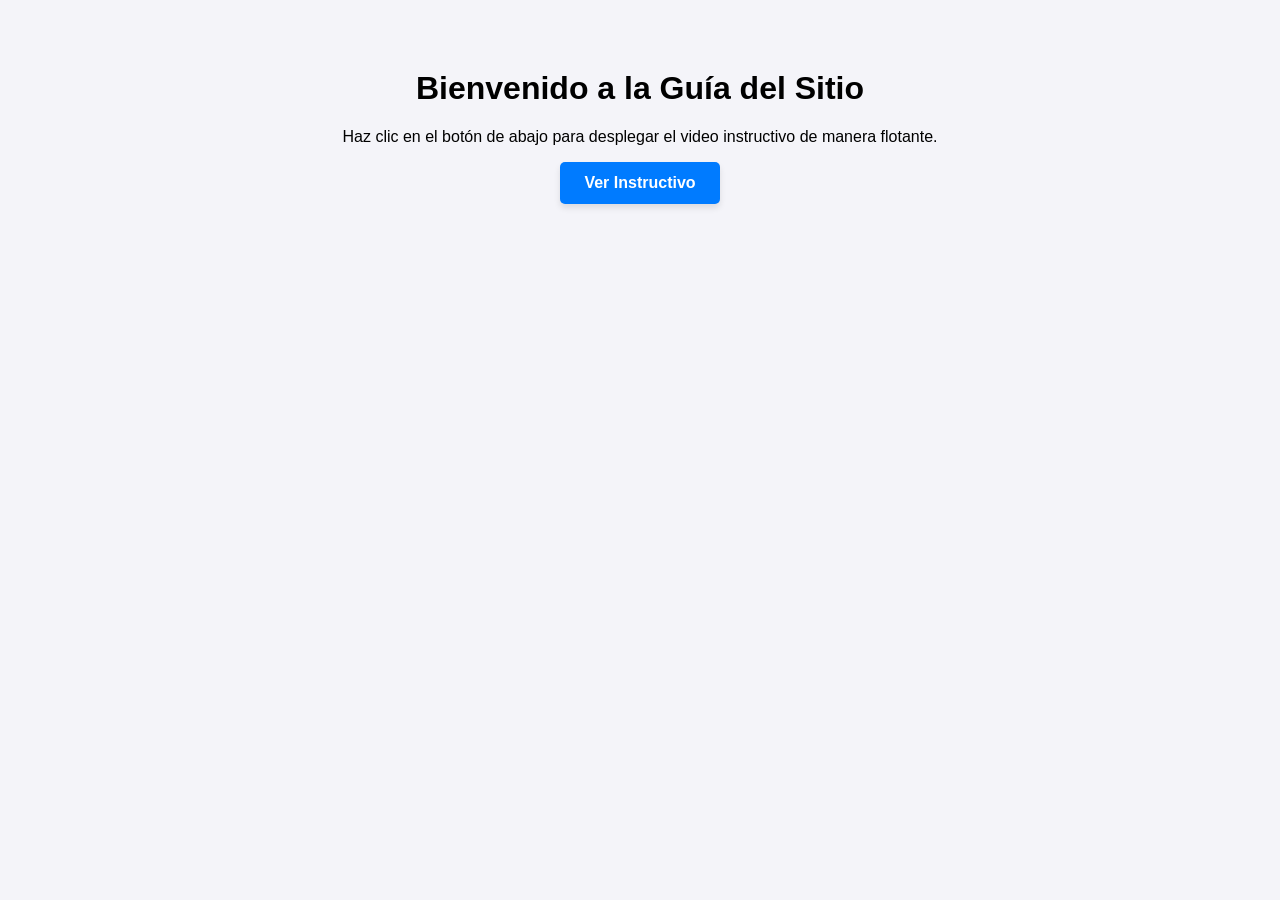
<file: prue.html>
<!DOCTYPE html>
<html lang="es">
<head>
    <meta charset="UTF-8">
    <meta name="viewport" content="width=device-width, initial-scale=1.0">
    <title>Video Instructivo Flotante</title>
    
    <style>
        /* --- ESTILOS GENERALES DE LA PÁGINA --- */
        body {
            font-family: Arial, sans-serif;
            margin: 0;
            padding: 20px;
            background-color: #f4f4f9;
        }

        main {
            max-width: 800px;
            margin: 50px auto;
            text-align: center;
        }

        #btnAbrir {
            padding: 12px 24px;
            font-size: 16px;
            font-weight: bold;
            color: white;
            background-color: #007bff;
            border: none;
            border-radius: 5px;
            cursor: pointer;
            box-shadow: 0 4px 6px rgba(0, 0, 0, 0.1);
            transition: background-color 0.2s;
        }

        #btnAbrir:hover {
            background-color: #0056b3;
        }

        /* --- ESTILOS DEL CONTENEDOR FLOTANTE --- */
        .video-container {
            position: relative;
            bottom: 230px;
            right: 20px;
            width: 246px;
            height: 480px;
            background-color: #000;
            box-shadow: 0px 4px 15px rgba(0, 0, 0, 0.4);
            border-radius: 8px;
            z-index: 9999;
            transition: opacity 0.3s ease, transform 0.3s ease;
        }

        .video-container iframe {
            width: 100%;
            height: 100%;
            border-radius: 8px;
            border: none;
        }

        /* Botón de cerrar (X) */
        .btn-cerrar {
            position: absolute;
            top: -12px;
            right: -12px;
            width: 26px;
            height: 26px;
            background-color: #ff4d4d;
            color: white;
            border: none;
            border-radius: 50%;
            font-size: 16px;
            cursor: pointer;
            line-height: 22px;
            text-align: center;
            box-shadow: 0px 2px 5px rgba(0,0,0,0.3);
        }

        .btn-cerrar:hover {
            background-color: #ff1a1a;
        }

        /* Clase para ocultar con animación */
        .oculto {
            display: none;
            opacity: 0;
            transform: translateY(20px);
        }
    </style>
</head>
<body>

    <main>
        <h1>Bienvenido a la Guía del Sitio</h1>
        <p>Haz clic en el botón de abajo para desplegar el video instructivo de manera flotante.</p>
        
        <button id="btnAbrir">Ver Instructivo</button>
    </main>

    <div id="box2" class="video-container oculto">
        <button id="btnCerrar" class="btn-cerrar">&times;</button>
        <iframe width="560" height="315" src="https://www.youtube.com/embed/EDqCNp5Udpg?enablejsapi=1" enablejsapi="1" title="YouTube video player" frameborder="0" allow="accelerometer; autoplay; clipboard-write; encrypted-media; gyroscope; picture-in-picture; web-share" referrerpolicy="strict-origin-when-cross-origin" allowfullscreen></iframe>
    </div>

    <script>
        // Selección de elementos del DOM
        const videoFlotante = document.getElementById('videoFlotante');
        const iframeYoutube = document.getElementById('iframeYoutube');
        const btnAbrir = document.getElementById('btnAbrir');
        const btnCerrar = document.getElementById('btnCerrar');

        // FUNCIONES DECLARADAS

        function abrirYReproducir() {
            // 1. Mostrar el contenedor flotante con transición suave
            videoFlotante.style.display = 'block';
            setTimeout(() => {
                videoFlotante.classList.remove('oculto');
            }, 10);

            // 2. Ordenar a la API de YouTube que inicie el video con sonido
            if (iframeYoutube.contentWindow) {
                
                iframeYoutube.contentWindow.postMessage(
                    '{"event":"command","func":"playVideo","args":""}', 
                    '*'
                );
            }
        }

        function cerrarYPausar() {
            // 1. Ocultar visualmente aplicando la animación CSS
            videoFlotante.classList.add('oculto');
            
            
            // 2. Esperar a que termine la transición antes de cambiar el display a none
            setTimeout(() => {
               
                videoFlotante.style.display = 'none';
            }, 300);

            // 3. Ordenar a la API de YouTube que pause el video inmediatamente
            if (iframeYoutube.contentWindow) {
                iframeYoutube.contentWindow.postMessage(
                    '{"event":"command","func":"pauseVideo","args":""}', 
                    '*'
                );
            }
        }

        // ASIGNACIÓN DE LOS LISTENERS
        btnAbrir.addEventListener('click', abrirYReproducir);
        btnCerrar.addEventListener('click', cerrarYPausar);
    </script>
</body>
</html>
</file>
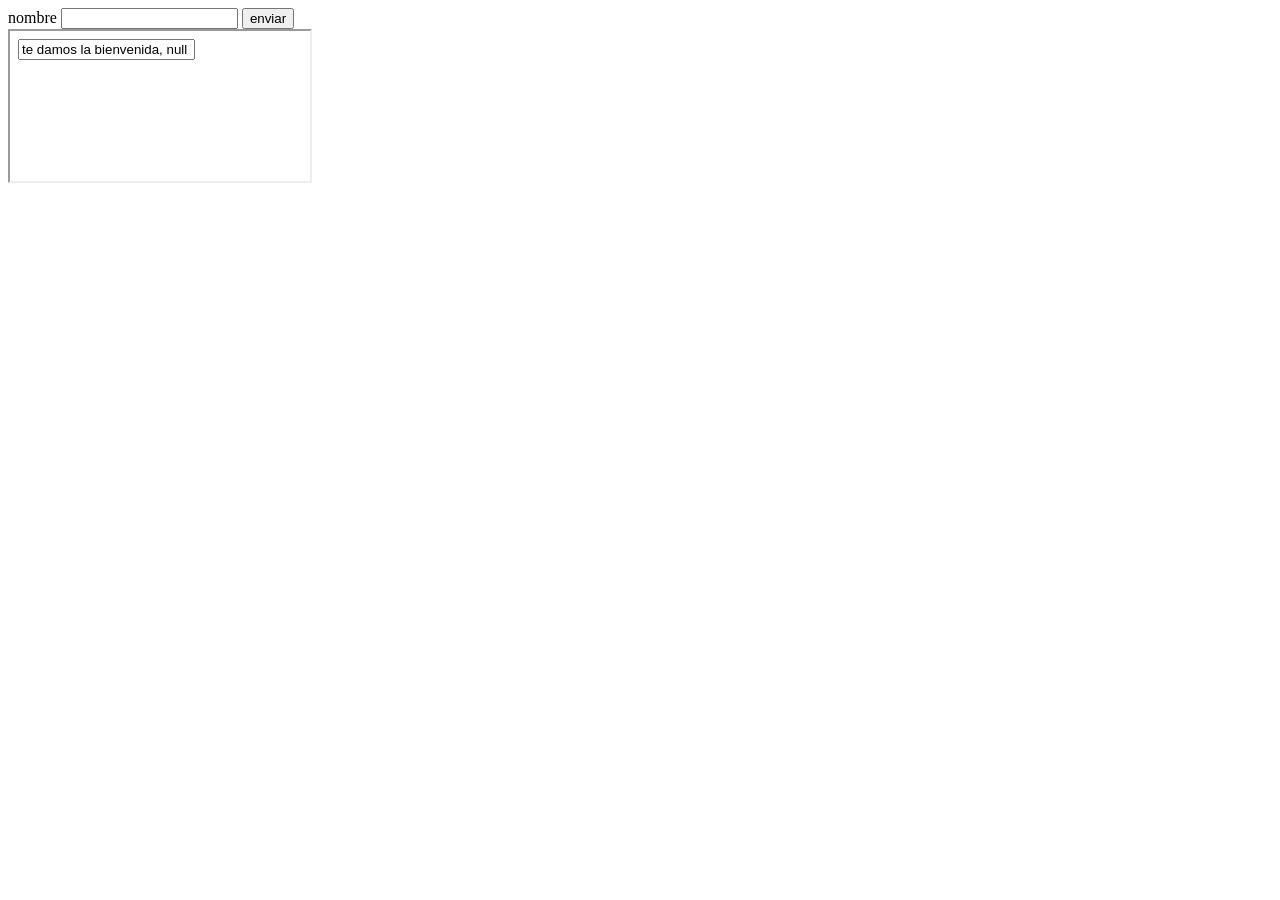
<file: prueba1.html>
<!DOCTYPE html>
<html lang="en">
<head>
    <meta charset="UTF-8">
    <meta name="viewport" content="width=device-width, initial-scale=1.0">
    <title>Document</title>
</head>
<body>
    <form action="prueba1.html" method="get">
        <lavel>nombre</lavel>
        <input type="text" name="nombre" required>
        <button type="submit">enviar</button>

    </form>
    <section src="prueba1.html"></section>
    </body>
   <footer>
    <iframe src="prueba2.html"></iframe>

   </footer>

</html>
</file>
<file: style.css>
.body{
    text-shadow: 1cm;
    color: blues;
    margin:0px!important;
    overflow: hidden;
    overscroll-behavior: none;
    scrollbar-width: none;

    


}


.contiene1{
    display: flex;
    color: brown;
}

.input2{
    width: 290px;
    height: 60px;
    font-size: 44px;
    border-radius: 30px;
    text-align: end;
}
.box{
    width: 100%;
    height: 100%;
    background-color: aqua;
    position: fixed;
 /*bottom: 0; /* Se fijará en la parte superior del viewport */
  z-index: 1; /* Asegura que quede por encima del contenido */
}
.box2{
    width: 100%;
    height: 100%;
    background-color: aqua;
    position: fixed;
 /*bottom: 0; /* Se fijará en la parte superior del viewport */
  z-index: 1; /* Asegura que quede por encima del contenido */

}


.box3{
    
    
    background-color: aqua;
    
 /*bottom: 0; /* Se fijará en la parte superior del viewport */
  z-index: 1; /* Asegura que quede por encima del contenido */
    display: none;
            opacity: 1;
            transform: translateY(20px);
            float:left;
            position: relative;
            
            bottom: 380px;
            right: 20px;
            width: 246px;
            height: 480px;
            background-color: #000;
            box-shadow: 0px 4px 15px rgba(0, 0, 0, 0.4);
            border-radius: 8px;
            z-index: 99;
            transition: opacity 0.3s ease, transform 0.3s ease;
        
            
}

.fin{
    padding-top: 330px;
}
.boxmenu{
    height: 100%;
    width: 100%;;
    background-color: brown;
    float:inline-start;
    position: fixed;
    color:azure;
    z-index: 10;
     border-radius: 10px;
    box-shadow: 0px 4px 6px rgba(0, 0, 0, 0.2);
    top:0;
    align-items: center;

    
}
.productos{
    
    float: left;
    top:0;
    overscroll-behavior: none;
    scrollbar-width: none;
}
.contenedor{
    display: flex;
}
a {
  text-decoration: none;
  color: inherit; /* Hereda el color del texto normal */
}
h1{
    margin-top: 0px;
    margin-bottom: 0px;
    font-family: 'Arial', sans-serif;
}
h2{
    margin: 4px;
}
.lavandina{
    background-color: yellow;
    height: 920px;
    width: 100%;
   

    
    /*float: left;
    z-index: 7;
    */
   
}


.detergente{
    background-color: #F8FF00;
    height: 920px;
    width: 100%;
}
.desodorante{
    background-color: fuchsia;
    height: 920px;
    width: 100%;
    

}

.jabon{
    background-color: blueviolet;
    height: 920px;
    width: 1000px;
}

.suavizante{
    background-color: dodgerblue;
    height: 920px;
    width: 1000px;
}
.desengrasante{
    background-color: blanchedalmond;
    height: 920px;
    width: 1000px;
}
.prob{
    border-style: solid;
    border-radius: 34px;
}
.ima1{
    width: 127px !important;
    height: 267px;
}
.retroseder{
    width: 90px;
    height: 30px;
}
.botpro{
    font-size-adjust: 1;
    margin: 25p
}
.botpl{
    border: 9px;
    border-style: solid;
    border-radius: 30px;
    border-color: aqua;
}
html, body {
    overflow: hidden;
    background-color: yellow;
}

.original-button {
  display: flex;
  align-items: center;
  justify-content: center;
  line-height: 1;
  text-decoration: none;
  color: #333333;
  font-size: 18px;
  border-radius: 0px;
  width: 200px;
  height: 40px;
  font-weight: bold;
  border: 2px solid #333333;
  transition: 0.3s;
  box-shadow: 5px 5px 0px 0px rgba(51, 51, 51, 1);
  background-color: #ffffff;
}

.original-button:hover {
  box-shadow: 0 0 #333;
  color: #fff;
  background-color: #333;
}

.num{
    width: 70px;
    height: 70px;
}

.btnAbrir {
            padding: 12px 24px;
            font-size: 16px;
            font-weight: bold;
            color: white;
            background-color: #007bff;
            border: none;
            border-radius: 5px;
            cursor: pointer;
            box-shadow: 0 4px 6px rgba(0, 0, 0, 0.1);
            transition: background-color 0.2s;
        }
        #btnAbrir:hover {
        background-color: #0056b3;
        }

        .btnAbrir1 {
            padding: 4px 12px;
            font-size: 16px;
            font-weight: bold;
            color: white;
            background-color: #007bff;
            border: none;
            border-radius: 5px;
            cursor: pointer;
            box-shadow: 0 4px 6px rgba(0, 0, 0, 0.1);
            transition: background-color 0.2s;
        }

        /* --- ESTILOS DEL CONTENEDOR FLOTANTE --- */
        

        .box3 iframe {
            width: 100%;
            height: 100%;
            border-radius: 8px;
            border: none;
        }

        /* Botón de cerrar (X) */
        .btn-cerrar {
            position: absolute;
            top: -12px;
            right: -12px;
            width: 26px;
            height: 26px;
            background-color: #ff4d4d;
            color: white;
            border: none;
            border-radius: 50%;
            font-size: 16px;
            cursor: pointer;
            line-height: 22px;
            text-align: center;
            box-shadow: 0px 2px 5px rgba(0,0,0,0.3);
        }

        .btn-cerrar:hover {
            background-color: #ff1a1a;
        }

        /* Clase para ocultar con animación */
        .oculto {
            display: block;
            opacity: 1;
            transform: translateY(20px);
        }
</file>
